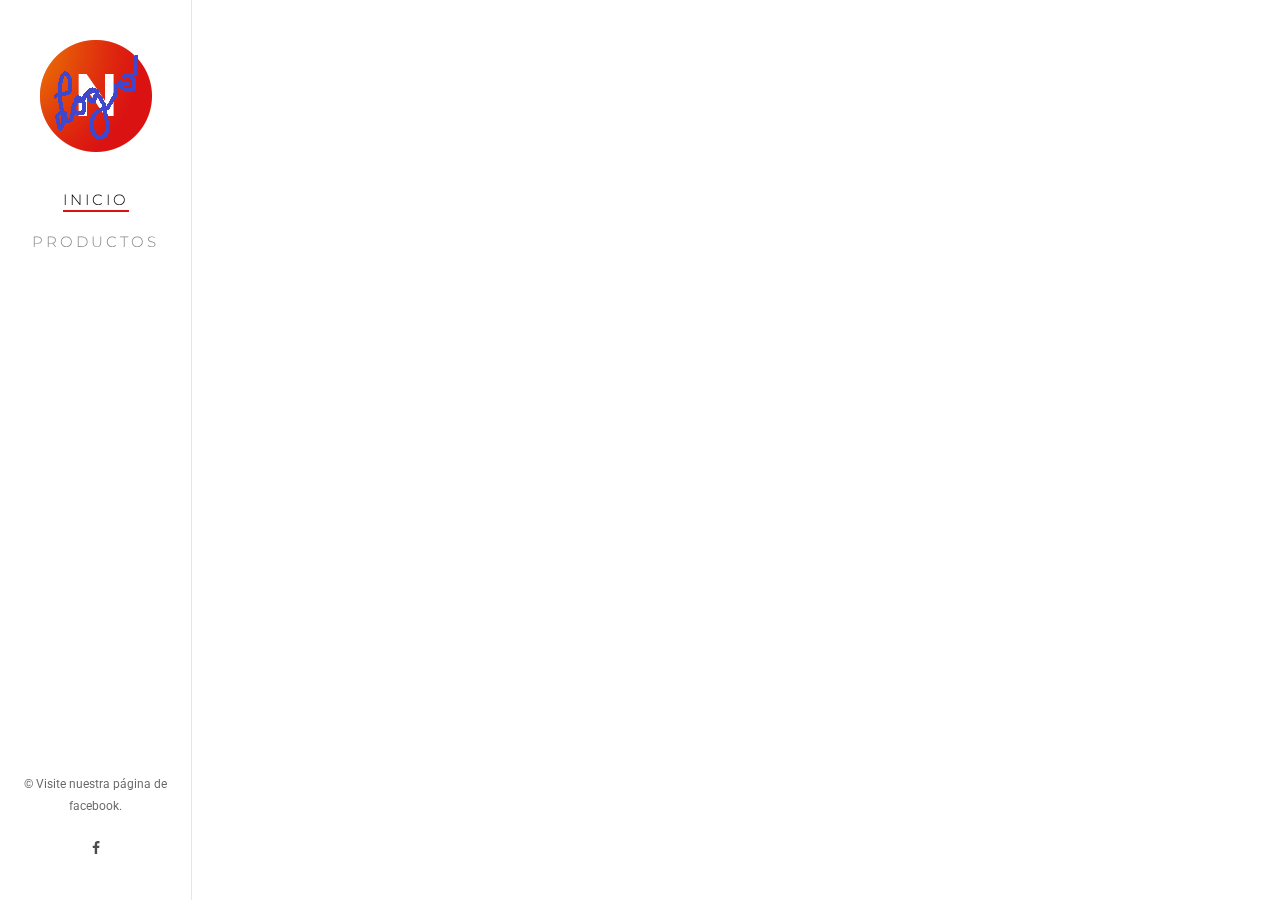
<file: index.html>
<!DOCTYPE html>
<!--[if lt IE 7]>      <html class="no-js lt-ie9 lt-ie8 lt-ie7"> <![endif]-->
<!--[if IE 7]>         <html class="no-js lt-ie9 lt-ie8"> <![endif]-->
<!--[if IE 8]>         <html class="no-js lt-ie9"> <![endif]-->
<!--[if gt IE 8]><!--> <html class="no-js"> <!--<![endif]-->
	<head>
	<meta charset="utf-8">
	<meta http-equiv="X-UA-Compatible" content="IE=edge">
	<title>ProDig</title>
	<meta name="viewport" content="width=device-width, initial-scale=1">
	<meta name="description" content="Free HTML5 Website Template by FreeHTML5.co" />
	<meta name="keywords" content="free html5, free template, free bootstrap, free website template, html5, css3, mobile first, responsive" />
	<meta name="author" content="FreeHTML5.co" />

  <!-- 
	//////////////////////////////////////////////////////

	FREE HTML5 TEMPLATE 
	DESIGNED & DEVELOPED by FreeHTML5.co
		
	Website: 		http://freehtml5.co/
	Email: 			info@freehtml5.co
	Twitter: 		http://twitter.com/fh5co
	Facebook: 		https://www.facebook.com/fh5co

	//////////////////////////////////////////////////////
	 -->

  	<!-- Facebook and Twitter integration -->
	<meta property="og:title" content=""/>
	<meta property="og:image" content=""/>
	<meta property="og:url" content=""/>
	<meta property="og:site_name" content=""/>
	<meta property="og:description" content=""/>
	<meta name="twitter:title" content="" />
	<meta name="twitter:image" content="" />
	<meta name="twitter:url" content="" />
	<meta name="twitter:card" content="" />

	<!-- Place favicon.ico and apple-touch-icon.png in the root directory -->
	<link rel="shortcut icon" href="favicon.ico">

	<link href='https://fonts.googleapis.com/css?family=Roboto:400,300,600,400italic,700' rel='stylesheet' type='text/css'>
	<link href='https://fonts.googleapis.com/css?family=Montserrat:400,700' rel='stylesheet' type='text/css'>
	
	<!-- Animate.css -->
	<link rel="stylesheet" href="css/animate.css">
	<!-- Icomoon Icon Fonts-->
	<link rel="stylesheet" href="css/icomoon.css">
	<!-- Bootstrap  -->
	<link rel="stylesheet" href="css/bootstrap.css">
	<!-- Owl Carousel -->
	<link rel="stylesheet" href="css/owl.carousel.min.css">
	<link rel="stylesheet" href="css/owl.theme.default.min.css">
	<!-- Theme style  -->
	<link rel="stylesheet" href="css/style.css">

	<!-- Modernizr JS -->
	<script src="js/modernizr-2.6.2.min.js"></script>
	<!-- FOR IE9 below -->
	<!--[if lt IE 9]>
	<script src="js/respond.min.js"></script>
	<![endif]-->

	<link rel="icon" href="images/logo.ico">

	</head>
	<body>

	<div id="fh5co-page">

		<a href="#" class="js-fh5co-nav-toggle fh5co-nav-toggle"><i></i></a>
		<aside id="fh5co-aside" role="complementary" class="border">

			<h1 id="fh5co-logo"><a href="index.html"><img src="images/logo.png" alt="Free HTML5 Bootstrap Website Template"></a></h1>
			<nav id="fh5co-main-menu" role="navigation">
				<ul>
					<li class="fh5co-active"><a href="index.html">Inicio</a></li>
					<li><a href="productos.html">Productos</a></li>
				
				</ul>
			</nav>

			<div class="fh5co-footer">
				<p><small>&copy; Visite nuestra página de facebook.</span></small></p>
				<ul>
					<li><a href="#"><i class="icon-facebook"></i></a></li>
				
				</ul>
			</div>

		</aside>

		<div id="fh5co-main">

			<div class="fh5co-narrow-content">
				<div class="row">
					<div class="col-md-5">
						<h2 class="fh5co-heading animate-box" data-animate-effect="fadeInLeft">Sobre nosotros Nitro Un estudio web</h2>
						<p class="fh5co-lead animate-box" data-animate-effect="fadeInLeft">Separados, viven en Bookmarksgrove justo en la costa de la Semántica, un gran océano de idiomas.</p>
						<p class="animate-box" data-animate-effect="fadeInLeft">Incluso el todopoderoso Pointing no tiene control sobre los textos ciegos. Es una vida casi poco ortográfica. Un día, sin embargo, una pequeña línea de texto ciego con el nombre de Lorem Ipsum decidió partir hacia el lejano Mundo de la Gramática.</p>
					</div>
					<div class="col-md-6 col-md-push-1 animate-box" data-animate-effect="fadeInLeft">
						<a href="index.html"><img src="images/portada.jpg" alt="Free HTML5 Bootstrap Template" class="img-responsive"> </a>
					</div>
				</div>
				
			</div>

			



		</div>
	</div>

	<!-- jQuery -->
	<script src="js/jquery.min.js"></script>
	<!-- jQuery Easing -->
	<script src="js/jquery.easing.1.3.js"></script>
	<!-- Bootstrap -->
	<script src="js/bootstrap.min.js"></script>
	<!-- Carousel -->
	<script src="js/owl.carousel.min.js"></script>
	<!-- Stellar -->
	<script src="js/jquery.stellar.min.js"></script>
	<!-- Waypoints -->
	<script src="js/jquery.waypoints.min.js"></script>
	<!-- Counters -->
	<script src="js/jquery.countTo.js"></script>
	
	
	<!-- MAIN JS -->
	<script src="js/main.js"></script>

	</body>
</html>
</file>
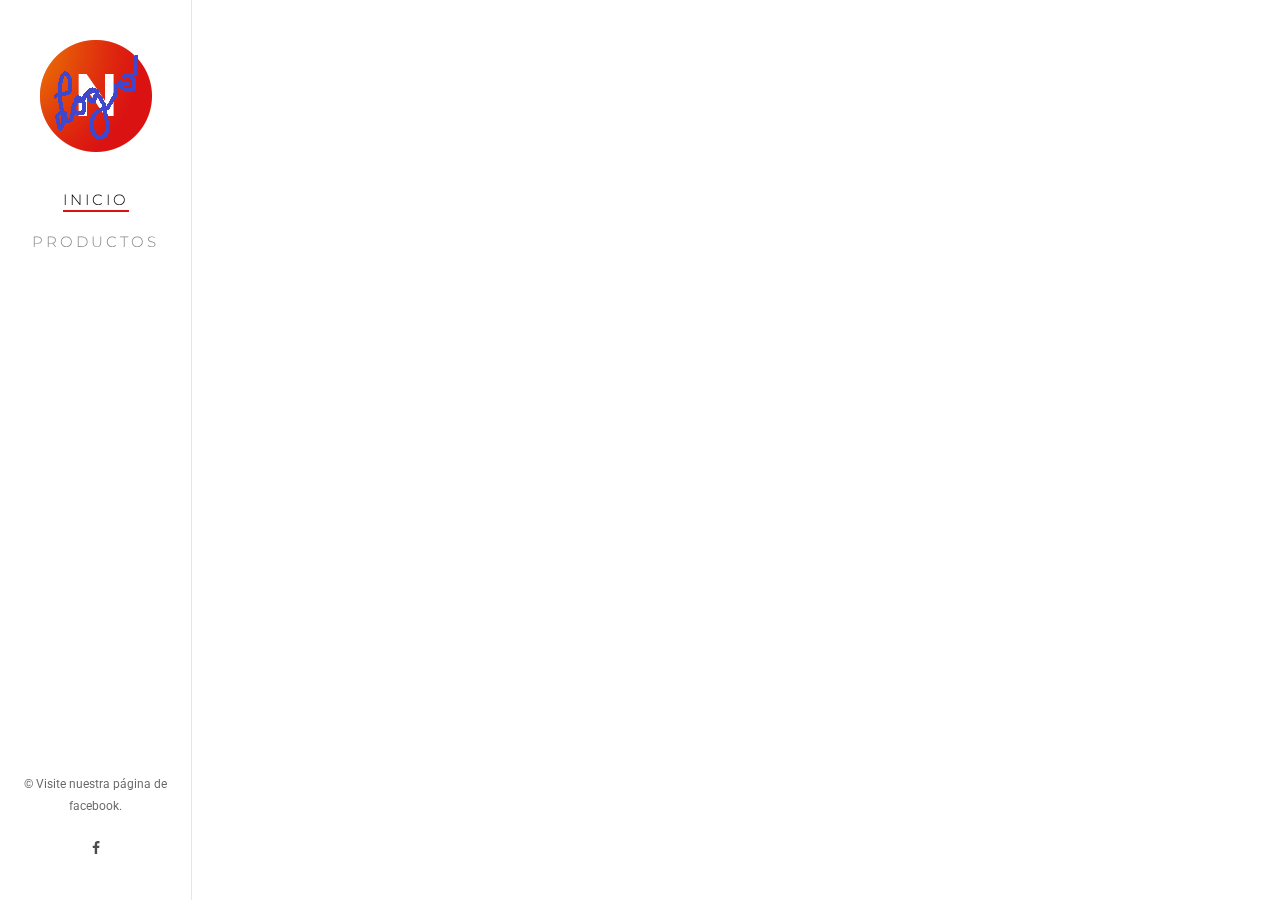
<file: productos.html>
<!DOCTYPE html>
<!--[if lt IE 7]>      <html class="no-js lt-ie9 lt-ie8 lt-ie7"> <![endif]-->
<!--[if IE 7]>         <html class="no-js lt-ie9 lt-ie8"> <![endif]-->
<!--[if IE 8]>         <html class="no-js lt-ie9"> <![endif]-->
<!--[if gt IE 8]><!--> <html class="no-js"> <!--<![endif]-->
	<head>
	<meta charset="utf-8">
	<meta http-equiv="X-UA-Compatible" content="IE=edge">
	<title>ProDig</title>
	<meta name="viewport" content="width=device-width, initial-scale=1">
	<meta name="description" content="Free HTML5 Website Template by FreeHTML5.co" />
	<meta name="keywords" content="free html5, free template, free bootstrap, free website template, html5, css3, mobile first, responsive" />
	<meta name="author" content="FreeHTML5.co" />

  <!-- 
	//////////////////////////////////////////////////////

	FREE HTML5 TEMPLATE 
	DESIGNED & DEVELOPED by FreeHTML5.co
		
	Website: 		http://freehtml5.co/
	Email: 			info@freehtml5.co
	Twitter: 		http://twitter.com/fh5co
	Facebook: 		https://www.facebook.com/fh5co

	//////////////////////////////////////////////////////
	 -->

  	<!-- Facebook and Twitter integration -->
	<meta property="og:title" content=""/>
	<meta property="og:image" content=""/>
	<meta property="og:url" content=""/>
	<meta property="og:site_name" content=""/>
	<meta property="og:description" content=""/>
	<meta name="twitter:title" content="" />
	<meta name="twitter:image" content="" />
	<meta name="twitter:url" content="" />
	<meta name="twitter:card" content="" />

	<!-- Place favicon.ico and apple-touch-icon.png in the root directory -->
	<link rel="shortcut icon" href="favicon.ico">

	<link href='https://fonts.googleapis.com/css?family=Roboto:400,300,600,400italic,700' rel='stylesheet' type='text/css'>
	<link href='https://fonts.googleapis.com/css?family=Montserrat:400,700' rel='stylesheet' type='text/css'>
	
	<!-- Animate.css -->
	<link rel="stylesheet" href="css/animate.css">
	<!-- Icomoon Icon Fonts-->
	<link rel="stylesheet" href="css/icomoon.css">
	<!-- Bootstrap  -->
	<link rel="stylesheet" href="css/bootstrap.css">
	<!-- Owl Carousel -->
	<link rel="stylesheet" href="css/owl.carousel.min.css">
	<link rel="stylesheet" href="css/owl.theme.default.min.css">
	<!-- Theme style  -->
	<link rel="stylesheet" href="css/style.css">

	<!-- Modernizr JS -->
	<script src="js/modernizr-2.6.2.min.js"></script>
	<!-- FOR IE9 below -->
	<!--[if lt IE 9]>
	<script src="js/respond.min.js"></script>
	<![endif]-->
	<link rel="icon" href="images/logo.ico">

	</head>
	<body>

	<div id="fh5co-page">
		<a href="#" class="js-fh5co-nav-toggle fh5co-nav-toggle"><i></i></a>
		<aside id="fh5co-aside" role="complementary" class="border js-fullheight">

			<h1 id="fh5co-logo"><a href="index.html"><img src="images/logo.png" alt="Free HTML5 Bootstrap Website Template"></a></h1>
			<nav id="fh5co-main-menu" role="navigation">
				<ul>
					<li class="fh5co-active"><a href="index.html">Inicio</a></li>
					<li><a href="productos.html">Productos</a></li>
				
				
				</ul>
			</nav>


			<div class="fh5co-footer">
				<p><small>&copy; Visite nuestra página de facebook.</span></small></p>
				<ul>
					<li><a href="#"><i class="icon-facebook"></i></a></li>
				
				</ul>
			</div>

		</aside>

		<div id="fh5co-main">

			<div class="fh5co-narrow-content">
				<h2 class="fh5co-heading animate-box" data-animate-effect="fadeInLeft">Galeria de Productos</span></h2>
				<div class="row animate-box" data-animate-effect="fadeInLeft">




					<div align="center"  class="col-md-4 col-sm-6 col-xs-6 col-xxs-12 work-item">
						<a href="productos1.html">
							<img src="images/producto1.jpg" alt="Free HTML5 Website Template by FreeHTML5.co" class="img-responsive">
							<h3 class="fh5co-work-title">Producto1</h3>
						</a>
					</div>





					<div align="center"  class="col-md-4 col-sm-6 col-xs-6 col-xxs-12 work-item">
						<a href="productos1.html">
							<img src="images/producto1.jpg" alt="Free HTML5 Website Template by FreeHTML5.co" class="img-responsive">
							<h3 class="fh5co-work-title">Producto2</h3>
						</a>
					</div>














					<div class="clearfix visible-md-block"></div>
					
				</div>
			</div>
		</div>




	</div>

	<!-- jQuery -->
	<script src="js/jquery.min.js"></script>
	<!-- jQuery Easing -->
	<script src="js/jquery.easing.1.3.js"></script>
	<!-- Bootstrap -->
	<script src="js/bootstrap.min.js"></script>
	<!-- Carousel -->
	<script src="js/owl.carousel.min.js"></script>
	<!-- Stellar -->
	<script src="js/jquery.stellar.min.js"></script>
	<!-- Waypoints -->
	<script src="js/jquery.waypoints.min.js"></script>
	<!-- Counters -->
	<script src="js/jquery.countTo.js"></script>
	
	
	
	<!-- MAIN JS -->
	<script src="js/main.js"></script>

	</body>
</html>
</file>
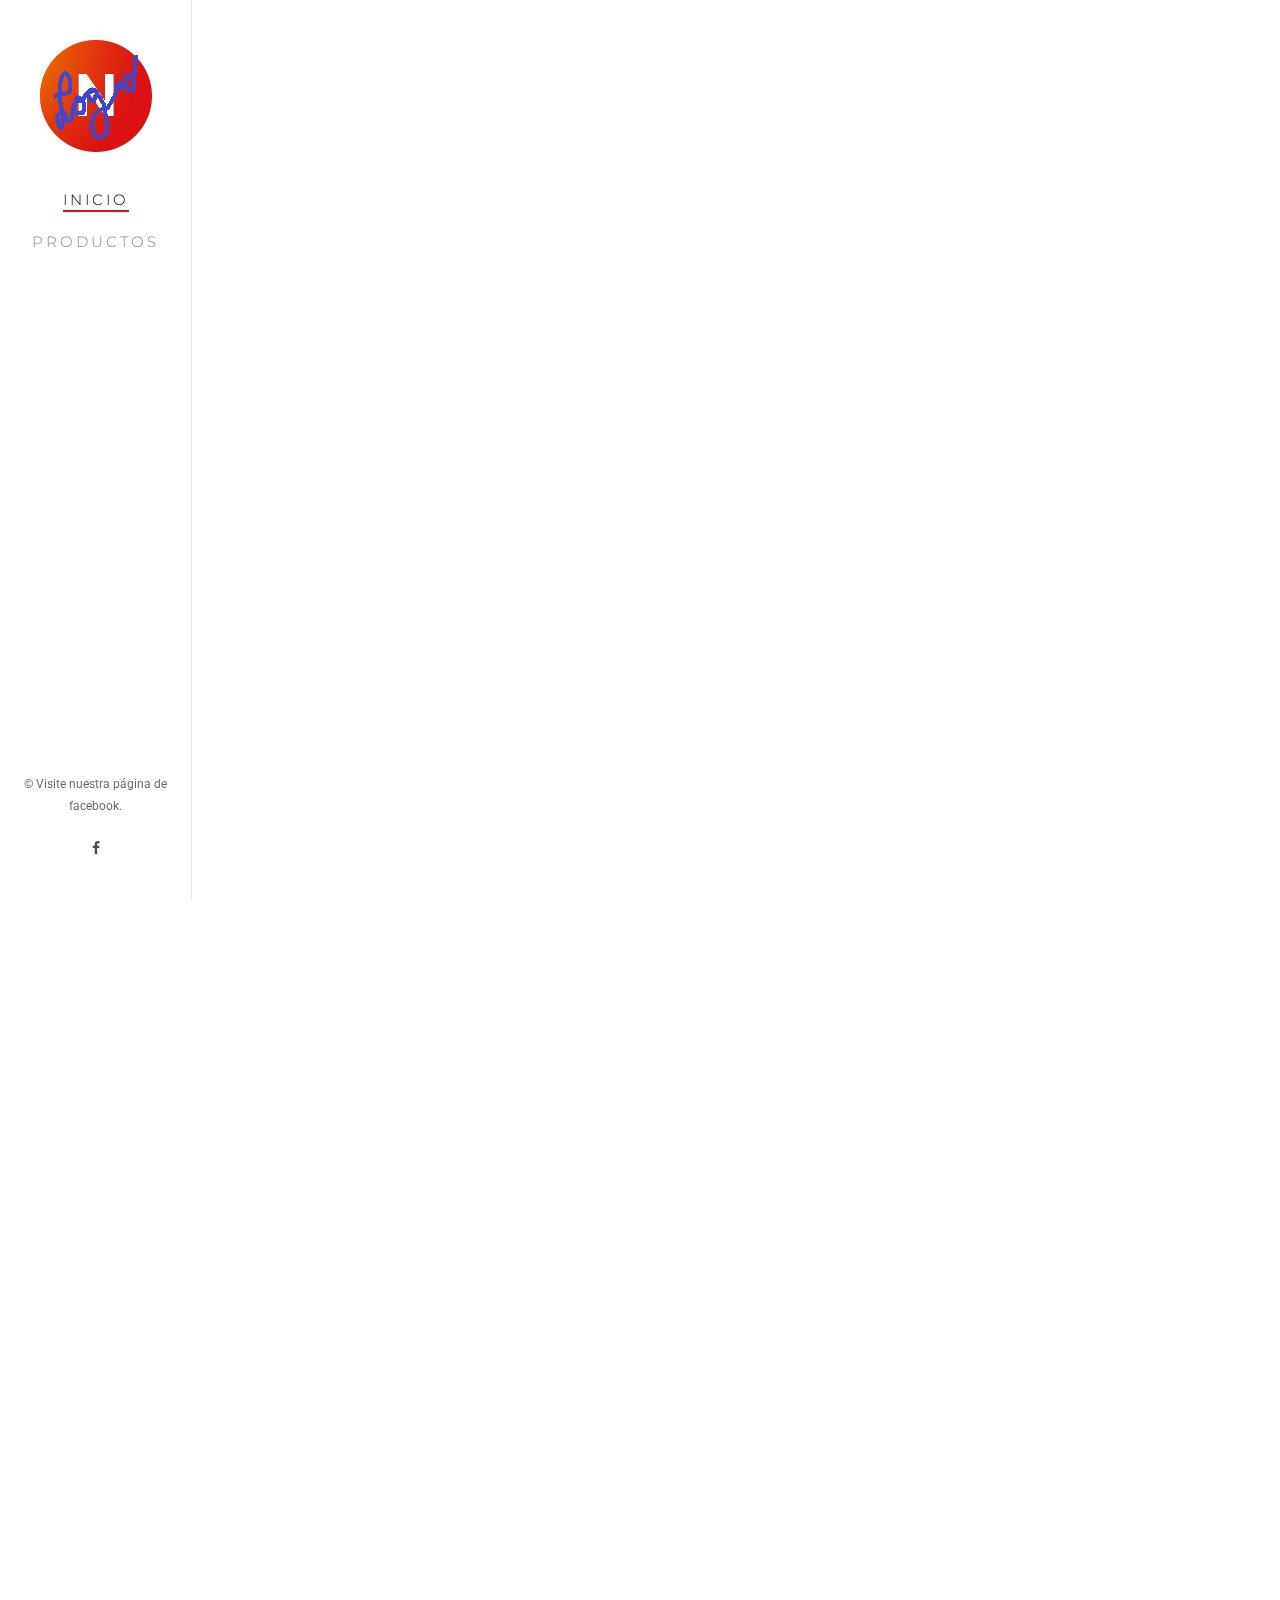
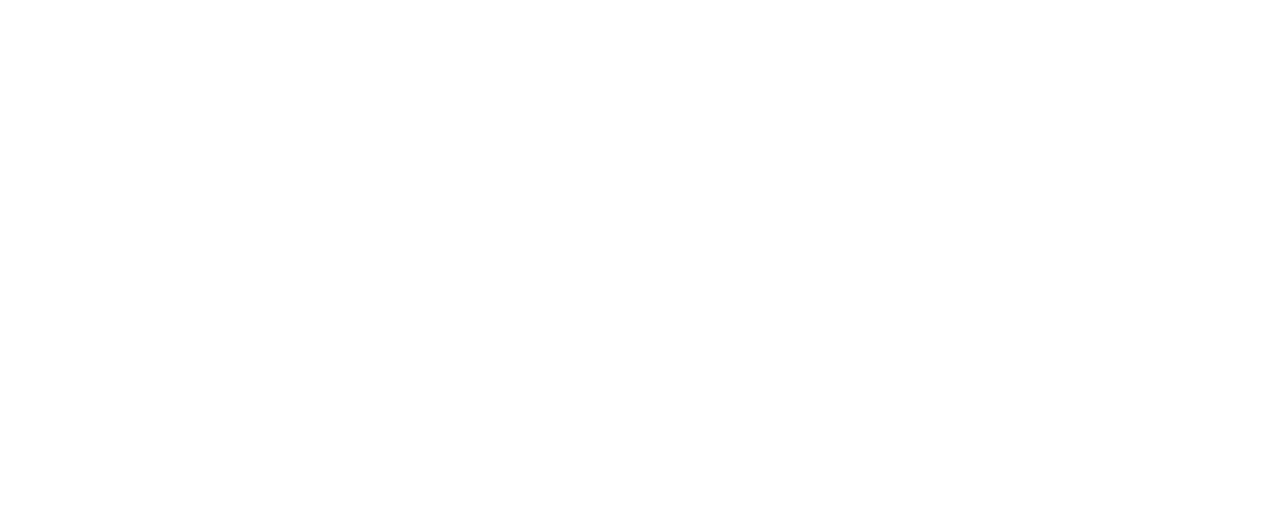
<file: productos1.html>
<!DOCTYPE html>
<!--[if lt IE 7]>      <html class="no-js lt-ie9 lt-ie8 lt-ie7"> <![endif]-->
<!--[if IE 7]>         <html class="no-js lt-ie9 lt-ie8"> <![endif]-->
<!--[if IE 8]>         <html class="no-js lt-ie9"> <![endif]-->
<!--[if gt IE 8]><!--> <html class="no-js"> <!--<![endif]-->
	<head>
	<meta charset="utf-8">
	<meta http-equiv="X-UA-Compatible" content="IE=edge">
	<title>ProDig</title>
	<meta name="viewport" content="width=device-width, initial-scale=1">
	<meta name="description" content="Free HTML5 Website Template by FreeHTML5.co" />
	<meta name="keywords" content="free html5, free template, free bootstrap, free website template, html5, css3, mobile first, responsive" />
	<meta name="author" content="FreeHTML5.co" />

  <!-- 
	//////////////////////////////////////////////////////

	FREE HTML5 TEMPLATE 
	DESIGNED & DEVELOPED by FreeHTML5.co
		
	Website: 		http://freehtml5.co/
	Email: 			info@freehtml5.co
	Twitter: 		http://twitter.com/fh5co
	Facebook: 		https://www.facebook.com/fh5co

	//////////////////////////////////////////////////////
	 -->

  	<!-- Facebook and Twitter integration -->
	<meta property="og:title" content=""/>
	<meta property="og:image" content=""/>
	<meta property="og:url" content=""/>
	<meta property="og:site_name" content=""/>
	<meta property="og:description" content=""/>
	<meta name="twitter:title" content="" />
	<meta name="twitter:image" content="" />
	<meta name="twitter:url" content="" />
	<meta name="twitter:card" content="" />

	<!-- Place favicon.ico and apple-touch-icon.png in the root directory -->
	<link rel="shortcut icon" href="favicon.ico">

	<link href='https://fonts.googleapis.com/css?family=Roboto:400,300,600,400italic,700' rel='stylesheet' type='text/css'>
	<link href='https://fonts.googleapis.com/css?family=Montserrat:400,700' rel='stylesheet' type='text/css'>
	
	<!-- Animate.css -->
	<link rel="stylesheet" href="css/animate.css">
	<!-- Icomoon Icon Fonts-->
	<link rel="stylesheet" href="css/icomoon.css">
	<!-- Bootstrap  -->
	<link rel="stylesheet" href="css/bootstrap.css">
	<!-- Owl Carousel -->
	<link rel="stylesheet" href="css/owl.carousel.min.css">
	<link rel="stylesheet" href="css/owl.theme.default.min.css">
	<!-- Theme style  -->
	<link rel="stylesheet" href="css/style.css">
	
	<!-- Theme style  -->
	<link rel="stylesheet" href="css/video.css">

	<!-- Modernizr JS -->
	<script src="js/modernizr-2.6.2.min.js"></script>
	<!-- FOR IE9 below -->
	<!--[if lt IE 9]>
	<script src="js/respond.min.js"></script>
	<![endif]-->
	<link rel="icon" href="images/logo.ico">

	</head>
	<body>

	<div id="fh5co-page">
		<a href="#" class="js-fh5co-nav-toggle fh5co-nav-toggle"><i></i></a>
		<aside id="fh5co-aside" role="complementary" class="border js-fullheight">

			<h1 id="fh5co-logo"><a href="index.html"><img src="images/logo.png" alt="Free HTML5 Bootstrap Website Template"></a></h1>
			<nav id="fh5co-main-menu" role="navigation">
				<ul>
					<li class="fh5co-active"><a href="index.html">Inicio</a></li>
					<li><a href="productos.html">Productos</a></li>
				
				
				</ul>
			</nav>


			<div class="fh5co-footer">
				<p><small>&copy; Visite nuestra página de facebook.</span></small></p>
				<ul>
					<li><a href="#"><i class="icon-facebook"></i></a></li>
				
				</ul>
			</div>

		</aside>





<div id="fh5co-main" >

			<div class="fh5co-narrow-content">
				<h2 class="fh5co-heading animate-box" data-animate-effect="fadeInLeft">Productos</span></h2>
				<div class="row animate-box" data-animate-effect="fadeInLeft">





<div align="center"> 


                           

                               <!-- link de compra -->
                               <a  href="#">
							  <img width="90%" height=""src="images/producto1.jpg" alt="Free HTML5 Bootstrap" class="img-responsive">
					           </a>





	<br>

                               <!-- link de compra -->
                               
<a href="https://payhip.com/b/UmVf" class="payhip-buy-button" data-theme="none" data-product="UmVf"> <img width="250" height="100" src="images/comprar.png" alt="Free HTML5 Bootstrap" class="img-responsive"></a>




							<br>
							<br>
							<h1>Producto 1</h1>



 <!-- PARA TEXTO AJUSTADO -->
							<div class="hg">
							<p align="justify" >Muy lejos, detrás de la palabra montañas, lejos de los países Vokalia y Consonantia, viven los textos ciegos. Separados, viven en Bookmarksgrove justo en la costa de la Semántica, un gran océano de idiomas. Un pequeño río llamado Duden fluye por su lugar y lo abastece de la regelialia necesaria. Es un país paradisíaco, en el que partes tostadas de frases vuelan a tu boca.
							<br>
							<br>
							Un pequeño río llamado Duden fluye por su lugar y lo abastece de la regelialia necesaria. Es un país paradisíaco, en el que partes tostadas de frases vuelan a tu boca.</p>	
							</div>
							
							

							
         <!-- link de compra -->

<a href="https://payhip.com/b/UmVf" class="payhip-buy-button" data-theme="none" data-product="UmVf"> <img width="250" height="100" src="images/comprar.png" alt="Free HTML5 Bootstrap" class="img-responsive"></a>


	<br>

	
	
	
<iframe height="80px" width="300px" frameborder="0" src=https://tokcount.com/?user=a123ci style="border: 0; width:300px; height:80px;"></iframe>

	
	
	
	
	<!-- PARA VIDEO AJUSTADO -->
<div class="delimitador">
<div class="contenedor" >
		<iframe src="https://www.youtube.com/embed/spH4iC-vVQY?rel=0&showinfo=0&autohide=1" title="YouTube video player" frameborder="0" allow="accelerometer; autoplay; clipboard-write; encrypted-media; gyroscope; picture-in-picture" allowfullscreen></iframe>
</div>
</div>

                            
 <!-- PARA TEXTO AJUSTADO -->
							<div class="hg">
							<p align="justify" >Muy lejos, detrás de la palabra montañas, lejos de los países Vokalia y Consonantia, viven los textos ciegos. Separados, viven en Bookmarksgrove justo en la costa de la Semántica, un gran océano de idiomas. Un pequeño río llamado Duden fluye por su lugar y lo abastece de la regelialia necesaria. Es un país paradisíaco, en el que partes tostadas de frases vuelan a tu boca.
							<br>
							<br>
							Un pequeño río llamado Duden fluye por su lugar y lo abastece de la regelialia necesaria. Es un país paradisíaco, en el que partes tostadas de frases vuelan a tu boca.</p>	
							</div>






						</div>
					<div class="clearfix visible-md-block"></div>
					
				</div>
			</div>
		</div>






	
<iframe height="80px" width="300px" frameborder="0" src=https://livecounts.io/embed/tiktok-live-follower-counter/zero.rt style="border: 0; width:300px; height:80px;"></iframe>

	








	</div>

	<script type="text/javascript" src="https://payhip.com/payhip.js"></script>

	<!-- jQuery -->
	<script src="js/jquery.min.js"></script>
	<!-- jQuery Easing -->
	<script src="js/jquery.easing.1.3.js"></script>
	<!-- Bootstrap -->
	<script src="js/bootstrap.min.js"></script>
	<!-- Carousel -->
	<script src="js/owl.carousel.min.js"></script>
	<!-- Stellar -->
	<script src="js/jquery.stellar.min.js"></script>
	<!-- Waypoints -->
	<script src="js/jquery.waypoints.min.js"></script>
	<!-- Counters -->
	<script src="js/jquery.countTo.js"></script>
	
	
	
	<!-- MAIN JS -->
	<script src="js/main.js"></script>

	</body>
</html>
</file>
<file: css/icomoon.css>
@font-face {
    font-family: 'icomoon';
    src:    url('../fonts/icomoon/icomoon.eot?195opb');
    src:    url('../fonts/icomoon/icomoon.eot?195opb#iefix') format('embedded-opentype'),
        url('../fonts/icomoon/icomoon.ttf?195opb') format('truetype'),
        url('../fonts/icomoon/icomoon.woff?195opb') format('woff'),
        url('../fonts/icomoon/icomoon.svg?195opb#icomoon') format('svg');
    font-weight: normal;
    font-style: normal;
}

[class^="icon-"], [class*=" icon-"] {
    /* use !important to prevent issues with browser extensions that change fonts */
    font-family: 'icomoon' !important;
    speak: none;
    font-style: normal;
    font-weight: normal;
    font-variant: normal;
    text-transform: none;
    line-height: 1;

    /* Better Font Rendering =========== */
    -webkit-font-smoothing: antialiased;
    -moz-osx-font-smoothing: grayscale;
}

.icon-glass:before {
    content: "\f000";
}
.icon-music:before {
    content: "\f001";
}
.icon-search:before {
    content: "\f002";
}
.icon-envelope-o:before {
    content: "\f003";
}
.icon-heart:before {
    content: "\f004";
}
.icon-star:before {
    content: "\f005";
}
.icon-star-o:before {
    content: "\f006";
}
.icon-user:before {
    content: "\f007";
}
.icon-film:before {
    content: "\f008";
}
.icon-th-large:before {
    content: "\f009";
}
.icon-th:before {
    content: "\f00a";
}
.icon-th-list:before {
    content: "\f00b";
}
.icon-check:before {
    content: "\f00c";
}
.icon-close:before {
    content: "\f00d";
}
.icon-remove:before {
    content: "\f00d";
}
.icon-times:before {
    content: "\f00d";
}
.icon-search-plus:before {
    content: "\f00e";
}
.icon-search-minus:before {
    content: "\f010";
}
.icon-power-off:before {
    content: "\f011";
}
.icon-signal:before {
    content: "\f012";
}
.icon-cog:before {
    content: "\f013";
}
.icon-gear:before {
    content: "\f013";
}
.icon-trash-o:before {
    content: "\f014";
}
.icon-home:before {
    content: "\f015";
}
.icon-file-o:before {
    content: "\f016";
}
.icon-clock-o:before {
    content: "\f017";
}
.icon-road:before {
    content: "\f018";
}
.icon-download:before {
    content: "\f019";
}
.icon-arrow-circle-o-down:before {
    content: "\f01a";
}
.icon-arrow-circle-o-up:before {
    content: "\f01b";
}
.icon-inbox:before {
    content: "\f01c";
}
.icon-play-circle-o:before {
    content: "\f01d";
}
.icon-repeat:before {
    content: "\f01e";
}
.icon-rotate-right:before {
    content: "\f01e";
}
.icon-refresh:before {
    content: "\f021";
}
.icon-list-alt:before {
    content: "\f022";
}
.icon-lock:before {
    content: "\f023";
}
.icon-flag:before {
    content: "\f024";
}
.icon-headphones:before {
    content: "\f025";
}
.icon-volume-off:before {
    content: "\f026";
}
.icon-volume-down:before {
    content: "\f027";
}
.icon-volume-up:before {
    content: "\f028";
}
.icon-qrcode:before {
    content: "\f029";
}
.icon-barcode:before {
    content: "\f02a";
}
.icon-tag:before {
    content: "\f02b";
}
.icon-tags:before {
    content: "\f02c";
}
.icon-book:before {
    content: "\f02d";
}
.icon-bookmark:before {
    content: "\f02e";
}
.icon-print:before {
    content: "\f02f";
}
.icon-camera:before {
    content: "\f030";
}
.icon-font:before {
    content: "\f031";
}
.icon-bold:before {
    content: "\f032";
}
.icon-italic:before {
    content: "\f033";
}
.icon-text-height:before {
    content: "\f034";
}
.icon-text-width:before {
    content: "\f035";
}
.icon-align-left:before {
    content: "\f036";
}
.icon-align-center:before {
    content: "\f037";
}
.icon-align-right:before {
    content: "\f038";
}
.icon-align-justify:before {
    content: "\f039";
}
.icon-list:before {
    content: "\f03a";
}
.icon-dedent:before {
    content: "\f03b";
}
.icon-outdent:before {
    content: "\f03b";
}
.icon-indent:before {
    content: "\f03c";
}
.icon-video-camera:before {
    content: "\f03d";
}
.icon-image:before {
    content: "\f03e";
}
.icon-photo:before {
    content: "\f03e";
}
.icon-picture-o:before {
    content: "\f03e";
}
.icon-pencil:before {
    content: "\f040";
}
.icon-map-marker:before {
    content: "\f041";
}
.icon-adjust:before {
    content: "\f042";
}
.icon-tint:before {
    content: "\f043";
}
.icon-edit:before {
    content: "\f044";
}
.icon-pencil-square-o:before {
    content: "\f044";
}
.icon-share-square-o:before {
    content: "\f045";
}
.icon-check-square-o:before {
    content: "\f046";
}
.icon-arrows:before {
    content: "\f047";
}
.icon-step-backward:before {
    content: "\f048";
}
.icon-fast-backward:before {
    content: "\f049";
}
.icon-backward:before {
    content: "\f04a";
}
.icon-play:before {
    content: "\f04b";
}
.icon-pause:before {
    content: "\f04c";
}
.icon-stop:before {
    content: "\f04d";
}
.icon-forward:before {
    content: "\f04e";
}
.icon-fast-forward:before {
    content: "\f050";
}
.icon-step-forward:before {
    content: "\f051";
}
.icon-eject:before {
    content: "\f052";
}
.icon-chevron-left:before {
    content: "\f053";
}
.icon-chevron-right:before {
    content: "\f054";
}
.icon-plus-circle:before {
    content: "\f055";
}
.icon-minus-circle:before {
    content: "\f056";
}
.icon-times-circle:before {
    content: "\f057";
}
.icon-check-circle:before {
    content: "\f058";
}
.icon-question-circle:before {
    content: "\f059";
}
.icon-info-circle:before {
    content: "\f05a";
}
.icon-crosshairs:before {
    content: "\f05b";
}
.icon-times-circle-o:before {
    content: "\f05c";
}
.icon-check-circle-o:before {
    content: "\f05d";
}
.icon-ban:before {
    content: "\f05e";
}
.icon-arrow-left:before {
    content: "\f060";
}
.icon-arrow-right:before {
    content: "\f061";
}
.icon-arrow-up:before {
    content: "\f062";
}
.icon-arrow-down:before {
    content: "\f063";
}
.icon-mail-forward:before {
    content: "\f064";
}
.icon-share:before {
    content: "\f064";
}
.icon-expand:before {
    content: "\f065";
}
.icon-compress:before {
    content: "\f066";
}
.icon-plus:before {
    content: "\f067";
}
.icon-minus:before {
    content: "\f068";
}
.icon-asterisk:before {
    content: "\f069";
}
.icon-exclamation-circle:before {
    content: "\f06a";
}
.icon-gift:before {
    content: "\f06b";
}
.icon-leaf:before {
    content: "\f06c";
}
.icon-fire:before {
    content: "\f06d";
}
.icon-eye:before {
    content: "\f06e";
}
.icon-eye-slash:before {
    content: "\f070";
}
.icon-exclamation-triangle:before {
    content: "\f071";
}
.icon-warning:before {
    content: "\f071";
}
.icon-plane:before {
    content: "\f072";
}
.icon-calendar:before {
    content: "\f073";
}
.icon-random:before {
    content: "\f074";
}
.icon-comment:before {
    content: "\f075";
}
.icon-magnet:before {
    content: "\f076";
}
.icon-chevron-up:before {
    content: "\f077";
}
.icon-chevron-down:before {
    content: "\f078";
}
.icon-retweet:before {
    content: "\f079";
}
.icon-shopping-cart:before {
    content: "\f07a";
}
.icon-folder:before {
    content: "\f07b";
}
.icon-folder-open:before {
    content: "\f07c";
}
.icon-arrows-v:before {
    content: "\f07d";
}
.icon-arrows-h:before {
    content: "\f07e";
}
.icon-bar-chart:before {
    content: "\f080";
}
.icon-bar-chart-o:before {
    content: "\f080";
}
.icon-twitter-square:before {
    content: "\f081";
}
.icon-facebook-square:before {
    content: "\f082";
}
.icon-camera-retro:before {
    content: "\f083";
}
.icon-key:before {
    content: "\f084";
}
.icon-cogs:before {
    content: "\f085";
}
.icon-gears:before {
    content: "\f085";
}
.icon-comments:before {
    content: "\f086";
}
.icon-thumbs-o-up:before {
    content: "\f087";
}
.icon-thumbs-o-down:before {
    content: "\f088";
}
.icon-star-half:before {
    content: "\f089";
}
.icon-heart-o:before {
    content: "\f08a";
}
.icon-sign-out:before {
    content: "\f08b";
}
.icon-linkedin-square:before {
    content: "\f08c";
}
.icon-thumb-tack:before {
    content: "\f08d";
}
.icon-external-link:before {
    content: "\f08e";
}
.icon-sign-in:before {
    content: "\f090";
}
.icon-trophy:before {
    content: "\f091";
}
.icon-github-square:before {
    content: "\f092";
}
.icon-upload:before {
    content: "\f093";
}
.icon-lemon-o:before {
    content: "\f094";
}
.icon-phone:before {
    content: "\f095";
}
.icon-square-o:before {
    content: "\f096";
}
.icon-bookmark-o:before {
    content: "\f097";
}
.icon-phone-square:before {
    content: "\f098";
}
.icon-twitter:before {
    content: "\f099";
}
.icon-facebook:before {
    content: "\f09a";
}
.icon-facebook-f:before {
    content: "\f09a";
}
.icon-github:before {
    content: "\f09b";
}
.icon-unlock:before {
    content: "\f09c";
}
.icon-credit-card:before {
    content: "\f09d";
}
.icon-feed:before {
    content: "\f09e";
}
.icon-rss:before {
    content: "\f09e";
}
.icon-hdd-o:before {
    content: "\f0a0";
}
.icon-bullhorn:before {
    content: "\f0a1";
}
.icon-bell-o:before {
    content: "\f0a2";
}
.icon-certificate:before {
    content: "\f0a3";
}
.icon-hand-o-right:before {
    content: "\f0a4";
}
.icon-hand-o-left:before {
    content: "\f0a5";
}
.icon-hand-o-up:before {
    content: "\f0a6";
}
.icon-hand-o-down:before {
    content: "\f0a7";
}
.icon-arrow-circle-left:before {
    content: "\f0a8";
}
.icon-arrow-circle-right:before {
    content: "\f0a9";
}
.icon-arrow-circle-up:before {
    content: "\f0aa";
}
.icon-arrow-circle-down:before {
    content: "\f0ab";
}
.icon-globe:before {
    content: "\f0ac";
}
.icon-wrench:before {
    content: "\f0ad";
}
.icon-tasks:before {
    content: "\f0ae";
}
.icon-filter:before {
    content: "\f0b0";
}
.icon-briefcase:before {
    content: "\f0b1";
}
.icon-arrows-alt:before {
    content: "\f0b2";
}
.icon-group:before {
    content: "\f0c0";
}
.icon-users:before {
    content: "\f0c0";
}
.icon-chain:before {
    content: "\f0c1";
}
.icon-link:before {
    content: "\f0c1";
}
.icon-cloud:before {
    content: "\f0c2";
}
.icon-flask:before {
    content: "\f0c3";
}
.icon-cut:before {
    content: "\f0c4";
}
.icon-scissors:before {
    content: "\f0c4";
}
.icon-copy:before {
    content: "\f0c5";
}
.icon-files-o:before {
    content: "\f0c5";
}
.icon-paperclip:before {
    content: "\f0c6";
}
.icon-floppy-o:before {
    content: "\f0c7";
}
.icon-save:before {
    content: "\f0c7";
}
.icon-square:before {
    content: "\f0c8";
}
.icon-bars:before {
    content: "\f0c9";
}
.icon-navicon:before {
    content: "\f0c9";
}
.icon-reorder:before {
    content: "\f0c9";
}
.icon-list-ul:before {
    content: "\f0ca";
}
.icon-list-ol:before {
    content: "\f0cb";
}
.icon-strikethrough:before {
    content: "\f0cc";
}
.icon-underline:before {
    content: "\f0cd";
}
.icon-table:before {
    content: "\f0ce";
}
.icon-magic:before {
    content: "\f0d0";
}
.icon-truck:before {
    content: "\f0d1";
}
.icon-pinterest:before {
    content: "\f0d2";
}
.icon-pinterest-square:before {
    content: "\f0d3";
}
.icon-google-plus-square:before {
    content: "\f0d4";
}
.icon-google-plus:before {
    content: "\f0d5";
}
.icon-money:before {
    content: "\f0d6";
}
.icon-caret-down:before {
    content: "\f0d7";
}
.icon-caret-up:before {
    content: "\f0d8";
}
.icon-caret-left:before {
    content: "\f0d9";
}
.icon-caret-right:before {
    content: "\f0da";
}
.icon-columns:before {
    content: "\f0db";
}
.icon-sort:before {
    content: "\f0dc";
}
.icon-unsorted:before {
    content: "\f0dc";
}
.icon-sort-desc:before {
    content: "\f0dd";
}
.icon-sort-down:before {
    content: "\f0dd";
}
.icon-sort-asc:before {
    content: "\f0de";
}
.icon-sort-up:before {
    content: "\f0de";
}
.icon-envelope:before {
    content: "\f0e0";
}
.icon-linkedin:before {
    content: "\f0e1";
}
.icon-rotate-left:before {
    content: "\f0e2";
}
.icon-undo:before {
    content: "\f0e2";
}
.icon-gavel:before {
    content: "\f0e3";
}
.icon-legal:before {
    content: "\f0e3";
}
.icon-dashboard:before {
    content: "\f0e4";
}
.icon-tachometer:before {
    content: "\f0e4";
}
.icon-comment-o:before {
    content: "\f0e5";
}
.icon-comments-o:before {
    content: "\f0e6";
}
.icon-bolt:before {
    content: "\f0e7";
}
.icon-flash:before {
    content: "\f0e7";
}
.icon-sitemap:before {
    content: "\f0e8";
}
.icon-umbrella:before {
    content: "\f0e9";
}
.icon-clipboard:before {
    content: "\f0ea";
}
.icon-paste:before {
    content: "\f0ea";
}
.icon-lightbulb-o:before {
    content: "\f0eb";
}
.icon-exchange:before {
    content: "\f0ec";
}
.icon-cloud-download:before {
    content: "\f0ed";
}
.icon-cloud-upload:before {
    content: "\f0ee";
}
.icon-user-md:before {
    content: "\f0f0";
}
.icon-stethoscope:before {
    content: "\f0f1";
}
.icon-suitcase:before {
    content: "\f0f2";
}
.icon-bell:before {
    content: "\f0f3";
}
.icon-coffee:before {
    content: "\f0f4";
}
.icon-cutlery:before {
    content: "\f0f5";
}
.icon-file-text-o:before {
    content: "\f0f6";
}
.icon-building-o:before {
    content: "\f0f7";
}
.icon-hospital-o:before {
    content: "\f0f8";
}
.icon-ambulance:before {
    content: "\f0f9";
}
.icon-medkit:before {
    content: "\f0fa";
}
.icon-fighter-jet:before {
    content: "\f0fb";
}
.icon-beer:before {
    content: "\f0fc";
}
.icon-h-square:before {
    content: "\f0fd";
}
.icon-plus-square:before {
    content: "\f0fe";
}
.icon-angle-double-left:before {
    content: "\f100";
}
.icon-angle-double-right:before {
    content: "\f101";
}
.icon-angle-double-up:before {
    content: "\f102";
}
.icon-angle-double-down:before {
    content: "\f103";
}
.icon-angle-left:before {
    content: "\f104";
}
.icon-angle-right:before {
    content: "\f105";
}
.icon-angle-up:before {
    content: "\f106";
}
.icon-angle-down:before {
    content: "\f107";
}
.icon-desktop:before {
    content: "\f108";
}
.icon-laptop:before {
    content: "\f109";
}
.icon-tablet:before {
    content: "\f10a";
}
.icon-mobile:before {
    content: "\f10b";
}
.icon-mobile-phone:before {
    content: "\f10b";
}
.icon-circle-o:before {
    content: "\f10c";
}
.icon-quote-left:before {
    content: "\f10d";
}
.icon-quote-right:before {
    content: "\f10e";
}
.icon-spinner:before {
    content: "\f110";
}
.icon-circle:before {
    content: "\f111";
}
.icon-mail-reply:before {
    content: "\f112";
}
.icon-reply:before {
    content: "\f112";
}
.icon-github-alt:before {
    content: "\f113";
}
.icon-folder-o:before {
    content: "\f114";
}
.icon-folder-open-o:before {
    content: "\f115";
}
.icon-smile-o:before {
    content: "\f118";
}
.icon-frown-o:before {
    content: "\f119";
}
.icon-meh-o:before {
    content: "\f11a";
}
.icon-gamepad:before {
    content: "\f11b";
}
.icon-keyboard-o:before {
    content: "\f11c";
}
.icon-flag-o:before {
    content: "\f11d";
}
.icon-flag-checkered:before {
    content: "\f11e";
}
.icon-terminal:before {
    content: "\f120";
}
.icon-code:before {
    content: "\f121";
}
.icon-mail-reply-all:before {
    content: "\f122";
}
.icon-reply-all:before {
    content: "\f122";
}
.icon-star-half-empty:before {
    content: "\f123";
}
.icon-star-half-full:before {
    content: "\f123";
}
.icon-star-half-o:before {
    content: "\f123";
}
.icon-location-arrow:before {
    content: "\f124";
}
.icon-crop:before {
    content: "\f125";
}
.icon-code-fork:before {
    content: "\f126";
}
.icon-chain-broken:before {
    content: "\f127";
}
.icon-unlink:before {
    content: "\f127";
}
.icon-question:before {
    content: "\f128";
}
.icon-info:before {
    content: "\f129";
}
.icon-exclamation:before {
    content: "\f12a";
}
.icon-superscript:before {
    content: "\f12b";
}
.icon-subscript:before {
    content: "\f12c";
}
.icon-eraser:before {
    content: "\f12d";
}
.icon-puzzle-piece:before {
    content: "\f12e";
}
.icon-microphone:before {
    content: "\f130";
}
.icon-microphone-slash:before {
    content: "\f131";
}
.icon-shield:before {
    content: "\f132";
}
.icon-calendar-o:before {
    content: "\f133";
}
.icon-fire-extinguisher:before {
    content: "\f134";
}
.icon-rocket:before {
    content: "\f135";
}
.icon-maxcdn:before {
    content: "\f136";
}
.icon-chevron-circle-left:before {
    content: "\f137";
}
.icon-chevron-circle-right:before {
    content: "\f138";
}
.icon-chevron-circle-up:before {
    content: "\f139";
}
.icon-chevron-circle-down:before {
    content: "\f13a";
}
.icon-html5:before {
    content: "\f13b";
}
.icon-css3:before {
    content: "\f13c";
}
.icon-anchor:before {
    content: "\f13d";
}
.icon-unlock-alt:before {
    content: "\f13e";
}
.icon-bullseye:before {
    content: "\f140";
}
.icon-ellipsis-h:before {
    content: "\f141";
}
.icon-ellipsis-v:before {
    content: "\f142";
}
.icon-rss-square:before {
    content: "\f143";
}
.icon-play-circle:before {
    content: "\f144";
}
.icon-ticket:before {
    content: "\f145";
}
.icon-minus-square:before {
    content: "\f146";
}
.icon-minus-square-o:before {
    content: "\f147";
}
.icon-level-up:before {
    content: "\f148";
}
.icon-level-down:before {
    content: "\f149";
}
.icon-check-square:before {
    content: "\f14a";
}
.icon-pencil-square:before {
    content: "\f14b";
}
.icon-external-link-square:before {
    content: "\f14c";
}
.icon-share-square:before {
    content: "\f14d";
}
.icon-compass:before {
    content: "\f14e";
}
.icon-caret-square-o-down:before {
    content: "\f150";
}
.icon-toggle-down:before {
    content: "\f150";
}
.icon-caret-square-o-up:before {
    content: "\f151";
}
.icon-toggle-up:before {
    content: "\f151";
}
.icon-caret-square-o-right:before {
    content: "\f152";
}
.icon-toggle-right:before {
    content: "\f152";
}
.icon-eur:before {
    content: "\f153";
}
.icon-euro:before {
    content: "\f153";
}
.icon-gbp:before {
    content: "\f154";
}
.icon-dollar:before {
    content: "\f155";
}
.icon-usd:before {
    content: "\f155";
}
.icon-inr:before {
    content: "\f156";
}
.icon-rupee:before {
    content: "\f156";
}
.icon-cny:before {
    content: "\f157";
}
.icon-jpy:before {
    content: "\f157";
}
.icon-rmb:before {
    content: "\f157";
}
.icon-yen:before {
    content: "\f157";
}
.icon-rouble:before {
    content: "\f158";
}
.icon-rub:before {
    content: "\f158";
}
.icon-ruble:before {
    content: "\f158";
}
.icon-krw:before {
    content: "\f159";
}
.icon-won:before {
    content: "\f159";
}
.icon-bitcoin:before {
    content: "\f15a";
}
.icon-btc:before {
    content: "\f15a";
}
.icon-file:before {
    content: "\f15b";
}
.icon-file-text:before {
    content: "\f15c";
}
.icon-sort-alpha-asc:before {
    content: "\f15d";
}
.icon-sort-alpha-desc:before {
    content: "\f15e";
}
.icon-sort-amount-asc:before {
    content: "\f160";
}
.icon-sort-amount-desc:before {
    content: "\f161";
}
.icon-sort-numeric-asc:before {
    content: "\f162";
}
.icon-sort-numeric-desc:before {
    content: "\f163";
}
.icon-thumbs-up:before {
    content: "\f164";
}
.icon-thumbs-down:before {
    content: "\f165";
}
.icon-youtube-square:before {
    content: "\f166";
}
.icon-youtube:before {
    content: "\f167";
}
.icon-xing:before {
    content: "\f168";
}
.icon-xing-square:before {
    content: "\f169";
}
.icon-youtube-play:before {
    content: "\f16a";
}
.icon-dropbox:before {
    content: "\f16b";
}
.icon-stack-overflow:before {
    content: "\f16c";
}
.icon-instagram:before {
    content: "\f16d";
}
.icon-flickr:before {
    content: "\f16e";
}
.icon-adn:before {
    content: "\f170";
}
.icon-bitbucket:before {
    content: "\f171";
}
.icon-bitbucket-square:before {
    content: "\f172";
}
.icon-tumblr:before {
    content: "\f173";
}
.icon-tumblr-square:before {
    content: "\f174";
}
.icon-long-arrow-down:before {
    content: "\f175";
}
.icon-long-arrow-up:before {
    content: "\f176";
}
.icon-long-arrow-left:before {
    content: "\f177";
}
.icon-long-arrow-right:before {
    content: "\f178";
}
.icon-apple:before {
    content: "\f179";
}
.icon-windows:before {
    content: "\f17a";
}
.icon-android:before {
    content: "\f17b";
}
.icon-linux:before {
    content: "\f17c";
}
.icon-dribbble:before {
    content: "\f17d";
}
.icon-skype:before {
    content: "\f17e";
}
.icon-foursquare:before {
    content: "\f180";
}
.icon-trello:before {
    content: "\f181";
}
.icon-female:before {
    content: "\f182";
}
.icon-male:before {
    content: "\f183";
}
.icon-gittip:before {
    content: "\f184";
}
.icon-gratipay:before {
    content: "\f184";
}
.icon-sun-o:before {
    content: "\f185";
}
.icon-moon-o:before {
    content: "\f186";
}
.icon-archive:before {
    content: "\f187";
}
.icon-bug:before {
    content: "\f188";
}
.icon-vk:before {
    content: "\f189";
}
.icon-weibo:before {
    content: "\f18a";
}
.icon-renren:before {
    content: "\f18b";
}
.icon-pagelines:before {
    content: "\f18c";
}
.icon-stack-exchange:before {
    content: "\f18d";
}
.icon-arrow-circle-o-right:before {
    content: "\f18e";
}
.icon-arrow-circle-o-left:before {
    content: "\f190";
}
.icon-caret-square-o-left:before {
    content: "\f191";
}
.icon-toggle-left:before {
    content: "\f191";
}
.icon-dot-circle-o:before {
    content: "\f192";
}
.icon-wheelchair:before {
    content: "\f193";
}
.icon-vimeo-square:before {
    content: "\f194";
}
.icon-try:before {
    content: "\f195";
}
.icon-turkish-lira:before {
    content: "\f195";
}
.icon-plus-square-o:before {
    content: "\f196";
}
.icon-space-shuttle:before {
    content: "\f197";
}
.icon-slack:before {
    content: "\f198";
}
.icon-envelope-square:before {
    content: "\f199";
}
.icon-wordpress:before {
    content: "\f19a";
}
.icon-openid:before {
    content: "\f19b";
}
.icon-bank:before {
    content: "\f19c";
}
.icon-institution:before {
    content: "\f19c";
}
.icon-university:before {
    content: "\f19c";
}
.icon-graduation-cap:before {
    content: "\f19d";
}
.icon-mortar-board:before {
    content: "\f19d";
}
.icon-yahoo:before {
    content: "\f19e";
}
.icon-google:before {
    content: "\f1a0";
}
.icon-reddit:before {
    content: "\f1a1";
}
.icon-reddit-square:before {
    content: "\f1a2";
}
.icon-stumbleupon-circle:before {
    content: "\f1a3";
}
.icon-stumbleupon:before {
    content: "\f1a4";
}
.icon-delicious:before {
    content: "\f1a5";
}
.icon-digg:before {
    content: "\f1a6";
}
.icon-pied-piper-pp:before {
    content: "\f1a7";
}
.icon-pied-piper-alt:before {
    content: "\f1a8";
}
.icon-drupal:before {
    content: "\f1a9";
}
.icon-joomla:before {
    content: "\f1aa";
}
.icon-language:before {
    content: "\f1ab";
}
.icon-fax:before {
    content: "\f1ac";
}
.icon-building:before {
    content: "\f1ad";
}
.icon-child:before {
    content: "\f1ae";
}
.icon-paw:before {
    content: "\f1b0";
}
.icon-spoon:before {
    content: "\f1b1";
}
.icon-cube:before {
    content: "\f1b2";
}
.icon-cubes:before {
    content: "\f1b3";
}
.icon-behance:before {
    content: "\f1b4";
}
.icon-behance-square:before {
    content: "\f1b5";
}
.icon-steam:before {
    content: "\f1b6";
}
.icon-steam-square:before {
    content: "\f1b7";
}
.icon-recycle:before {
    content: "\f1b8";
}
.icon-automobile:before {
    content: "\f1b9";
}
.icon-car:before {
    content: "\f1b9";
}
.icon-cab:before {
    content: "\f1ba";
}
.icon-taxi:before {
    content: "\f1ba";
}
.icon-tree:before {
    content: "\f1bb";
}
.icon-spotify:before {
    content: "\f1bc";
}
.icon-deviantart:before {
    content: "\f1bd";
}
.icon-soundcloud:before {
    content: "\f1be";
}
.icon-database:before {
    content: "\f1c0";
}
.icon-file-pdf-o:before {
    content: "\f1c1";
}
.icon-file-word-o:before {
    content: "\f1c2";
}
.icon-file-excel-o:before {
    content: "\f1c3";
}
.icon-file-powerpoint-o:before {
    content: "\f1c4";
}
.icon-file-image-o:before {
    content: "\f1c5";
}
.icon-file-photo-o:before {
    content: "\f1c5";
}
.icon-file-picture-o:before {
    content: "\f1c5";
}
.icon-file-archive-o:before {
    content: "\f1c6";
}
.icon-file-zip-o:before {
    content: "\f1c6";
}
.icon-file-audio-o:before {
    content: "\f1c7";
}
.icon-file-sound-o:before {
    content: "\f1c7";
}
.icon-file-movie-o:before {
    content: "\f1c8";
}
.icon-file-video-o:before {
    content: "\f1c8";
}
.icon-file-code-o:before {
    content: "\f1c9";
}
.icon-vine:before {
    content: "\f1ca";
}
.icon-codepen:before {
    content: "\f1cb";
}
.icon-jsfiddle:before {
    content: "\f1cc";
}
.icon-life-bouy:before {
    content: "\f1cd";
}
.icon-life-buoy:before {
    content: "\f1cd";
}
.icon-life-ring:before {
    content: "\f1cd";
}
.icon-life-saver:before {
    content: "\f1cd";
}
.icon-support:before {
    content: "\f1cd";
}
.icon-circle-o-notch:before {
    content: "\f1ce";
}
.icon-ra:before {
    content: "\f1d0";
}
.icon-rebel:before {
    content: "\f1d0";
}
.icon-resistance:before {
    content: "\f1d0";
}
.icon-empire:before {
    content: "\f1d1";
}
.icon-ge:before {
    content: "\f1d1";
}
.icon-git-square:before {
    content: "\f1d2";
}
.icon-git:before {
    content: "\f1d3";
}
.icon-hacker-news:before {
    content: "\f1d4";
}
.icon-y-combinator-square:before {
    content: "\f1d4";
}
.icon-yc-square:before {
    content: "\f1d4";
}
.icon-tencent-weibo:before {
    content: "\f1d5";
}
.icon-qq:before {
    content: "\f1d6";
}
.icon-wechat:before {
    content: "\f1d7";
}
.icon-weixin:before {
    content: "\f1d7";
}
.icon-paper-plane:before {
    content: "\f1d8";
}
.icon-send:before {
    content: "\f1d8";
}
.icon-paper-plane-o:before {
    content: "\f1d9";
}
.icon-send-o:before {
    content: "\f1d9";
}
.icon-history:before {
    content: "\f1da";
}
.icon-circle-thin:before {
    content: "\f1db";
}
.icon-header:before {
    content: "\f1dc";
}
.icon-paragraph:before {
    content: "\f1dd";
}
.icon-sliders:before {
    content: "\f1de";
}
.icon-share-alt:before {
    content: "\f1e0";
}
.icon-share-alt-square:before {
    content: "\f1e1";
}
.icon-bomb:before {
    content: "\f1e2";
}
.icon-futbol-o:before {
    content: "\f1e3";
}
.icon-soccer-ball-o:before {
    content: "\f1e3";
}
.icon-tty:before {
    content: "\f1e4";
}
.icon-binoculars:before {
    content: "\f1e5";
}
.icon-plug:before {
    content: "\f1e6";
}
.icon-slideshare:before {
    content: "\f1e7";
}
.icon-twitch:before {
    content: "\f1e8";
}
.icon-yelp:before {
    content: "\f1e9";
}
.icon-newspaper-o:before {
    content: "\f1ea";
}
.icon-wifi:before {
    content: "\f1eb";
}
.icon-calculator:before {
    content: "\f1ec";
}
.icon-paypal:before {
    content: "\f1ed";
}
.icon-google-wallet:before {
    content: "\f1ee";
}
.icon-cc-visa:before {
    content: "\f1f0";
}
.icon-cc-mastercard:before {
    content: "\f1f1";
}
.icon-cc-discover:before {
    content: "\f1f2";
}
.icon-cc-amex:before {
    content: "\f1f3";
}
.icon-cc-paypal:before {
    content: "\f1f4";
}
.icon-cc-stripe:before {
    content: "\f1f5";
}
.icon-bell-slash:before {
    content: "\f1f6";
}
.icon-bell-slash-o:before {
    content: "\f1f7";
}
.icon-trash:before {
    content: "\f1f8";
}
.icon-copyright:before {
    content: "\f1f9";
}
.icon-at:before {
    content: "\f1fa";
}
.icon-eyedropper:before {
    content: "\f1fb";
}
.icon-paint-brush:before {
    content: "\f1fc";
}
.icon-birthday-cake:before {
    content: "\f1fd";
}
.icon-area-chart:before {
    content: "\f1fe";
}
.icon-pie-chart:before {
    content: "\f200";
}
.icon-line-chart:before {
    content: "\f201";
}
.icon-lastfm:before {
    content: "\f202";
}
.icon-lastfm-square:before {
    content: "\f203";
}
.icon-toggle-off:before {
    content: "\f204";
}
.icon-toggle-on:before {
    content: "\f205";
}
.icon-bicycle:before {
    content: "\f206";
}
.icon-bus:before {
    content: "\f207";
}
.icon-ioxhost:before {
    content: "\f208";
}
.icon-angellist:before {
    content: "\f209";
}
.icon-cc:before {
    content: "\f20a";
}
.icon-ils:before {
    content: "\f20b";
}
.icon-shekel:before {
    content: "\f20b";
}
.icon-sheqel:before {
    content: "\f20b";
}
.icon-meanpath:before {
    content: "\f20c";
}
.icon-buysellads:before {
    content: "\f20d";
}
.icon-connectdevelop:before {
    content: "\f20e";
}
.icon-dashcube:before {
    content: "\f210";
}
.icon-forumbee:before {
    content: "\f211";
}
.icon-leanpub:before {
    content: "\f212";
}
.icon-sellsy:before {
    content: "\f213";
}
.icon-shirtsinbulk:before {
    content: "\f214";
}
.icon-simplybuilt:before {
    content: "\f215";
}
.icon-skyatlas:before {
    content: "\f216";
}
.icon-cart-plus:before {
    content: "\f217";
}
.icon-cart-arrow-down:before {
    content: "\f218";
}
.icon-diamond:before {
    content: "\f219";
}
.icon-ship:before {
    content: "\f21a";
}
.icon-user-secret:before {
    content: "\f21b";
}
.icon-motorcycle:before {
    content: "\f21c";
}
.icon-street-view:before {
    content: "\f21d";
}
.icon-heartbeat:before {
    content: "\f21e";
}
.icon-venus:before {
    content: "\f221";
}
.icon-mars:before {
    content: "\f222";
}
.icon-mercury:before {
    content: "\f223";
}
.icon-intersex:before {
    content: "\f224";
}
.icon-transgender:before {
    content: "\f224";
}
.icon-transgender-alt:before {
    content: "\f225";
}
.icon-venus-double:before {
    content: "\f226";
}
.icon-mars-double:before {
    content: "\f227";
}
.icon-venus-mars:before {
    content: "\f228";
}
.icon-mars-stroke:before {
    content: "\f229";
}
.icon-mars-stroke-v:before {
    content: "\f22a";
}
.icon-mars-stroke-h:before {
    content: "\f22b";
}
.icon-neuter:before {
    content: "\f22c";
}
.icon-genderless:before {
    content: "\f22d";
}
.icon-facebook-official:before {
    content: "\f230";
}
.icon-pinterest-p:before {
    content: "\f231";
}
.icon-whatsapp:before {
    content: "\f232";
}
.icon-server:before {
    content: "\f233";
}
.icon-user-plus:before {
    content: "\f234";
}
.icon-user-times:before {
    content: "\f235";
}
.icon-bed:before {
    content: "\f236";
}
.icon-hotel:before {
    content: "\f236";
}
.icon-viacoin:before {
    content: "\f237";
}
.icon-train:before {
    content: "\f238";
}
.icon-subway:before {
    content: "\f239";
}
.icon-medium:before {
    content: "\f23a";
}
.icon-y-combinator:before {
    content: "\f23b";
}
.icon-yc:before {
    content: "\f23b";
}
.icon-optin-monster:before {
    content: "\f23c";
}
.icon-opencart:before {
    content: "\f23d";
}
.icon-expeditedssl:before {
    content: "\f23e";
}
.icon-battery-4:before {
    content: "\f240";
}
.icon-battery-full:before {
    content: "\f240";
}
.icon-battery-3:before {
    content: "\f241";
}
.icon-battery-three-quarters:before {
    content: "\f241";
}
.icon-battery-2:before {
    content: "\f242";
}
.icon-battery-half:before {
    content: "\f242";
}
.icon-battery-1:before {
    content: "\f243";
}
.icon-battery-quarter:before {
    content: "\f243";
}
.icon-battery-0:before {
    content: "\f244";
}
.icon-battery-empty:before {
    content: "\f244";
}
.icon-mouse-pointer:before {
    content: "\f245";
}
.icon-i-cursor:before {
    content: "\f246";
}
.icon-object-group:before {
    content: "\f247";
}
.icon-object-ungroup:before {
    content: "\f248";
}
.icon-sticky-note:before {
    content: "\f249";
}
.icon-sticky-note-o:before {
    content: "\f24a";
}
.icon-cc-jcb:before {
    content: "\f24b";
}
.icon-cc-diners-club:before {
    content: "\f24c";
}
.icon-clone:before {
    content: "\f24d";
}
.icon-balance-scale:before {
    content: "\f24e";
}
.icon-hourglass-o:before {
    content: "\f250";
}
.icon-hourglass-1:before {
    content: "\f251";
}
.icon-hourglass-start:before {
    content: "\f251";
}
.icon-hourglass-2:before {
    content: "\f252";
}
.icon-hourglass-half:before {
    content: "\f252";
}
.icon-hourglass-3:before {
    content: "\f253";
}
.icon-hourglass-end:before {
    content: "\f253";
}
.icon-hourglass:before {
    content: "\f254";
}
.icon-hand-grab-o:before {
    content: "\f255";
}
.icon-hand-rock-o:before {
    content: "\f255";
}
.icon-hand-paper-o:before {
    content: "\f256";
}
.icon-hand-stop-o:before {
    content: "\f256";
}
.icon-hand-scissors-o:before {
    content: "\f257";
}
.icon-hand-lizard-o:before {
    content: "\f258";
}
.icon-hand-spock-o:before {
    content: "\f259";
}
.icon-hand-pointer-o:before {
    content: "\f25a";
}
.icon-hand-peace-o:before {
    content: "\f25b";
}
.icon-trademark:before {
    content: "\f25c";
}
.icon-registered:before {
    content: "\f25d";
}
.icon-creative-commons:before {
    content: "\f25e";
}
.icon-gg:before {
    content: "\f260";
}
.icon-gg-circle:before {
    content: "\f261";
}
.icon-tripadvisor:before {
    content: "\f262";
}
.icon-odnoklassniki:before {
    content: "\f263";
}
.icon-odnoklassniki-square:before {
    content: "\f264";
}
.icon-get-pocket:before {
    content: "\f265";
}
.icon-wikipedia-w:before {
    content: "\f266";
}
.icon-safari:before {
    content: "\f267";
}
.icon-chrome:before {
    content: "\f268";
}
.icon-firefox:before {
    content: "\f269";
}
.icon-opera:before {
    content: "\f26a";
}
.icon-internet-explorer:before {
    content: "\f26b";
}
.icon-television:before {
    content: "\f26c";
}
.icon-tv:before {
    content: "\f26c";
}
.icon-contao:before {
    content: "\f26d";
}
.icon-500px:before {
    content: "\f26e";
}
.icon-amazon:before {
    content: "\f270";
}
.icon-calendar-plus-o:before {
    content: "\f271";
}
.icon-calendar-minus-o:before {
    content: "\f272";
}
.icon-calendar-times-o:before {
    content: "\f273";
}
.icon-calendar-check-o:before {
    content: "\f274";
}
.icon-industry:before {
    content: "\f275";
}
.icon-map-pin:before {
    content: "\f276";
}
.icon-map-signs:before {
    content: "\f277";
}
.icon-map-o:before {
    content: "\f278";
}
.icon-map:before {
    content: "\f279";
}
.icon-commenting:before {
    content: "\f27a";
}
.icon-commenting-o:before {
    content: "\f27b";
}
.icon-houzz:before {
    content: "\f27c";
}
.icon-vimeo:before {
    content: "\f27d";
}
.icon-black-tie:before {
    content: "\f27e";
}
.icon-fonticons:before {
    content: "\f280";
}
.icon-reddit-alien:before {
    content: "\f281";
}
.icon-edge:before {
    content: "\f282";
}
.icon-credit-card-alt:before {
    content: "\f283";
}
.icon-codiepie:before {
    content: "\f284";
}
.icon-modx:before {
    content: "\f285";
}
.icon-fort-awesome:before {
    content: "\f286";
}
.icon-usb:before {
    content: "\f287";
}
.icon-product-hunt:before {
    content: "\f288";
}
.icon-mixcloud:before {
    content: "\f289";
}
.icon-scribd:before {
    content: "\f28a";
}
.icon-pause-circle:before {
    content: "\f28b";
}
.icon-pause-circle-o:before {
    content: "\f28c";
}
.icon-stop-circle:before {
    content: "\f28d";
}
.icon-stop-circle-o:before {
    content: "\f28e";
}
.icon-shopping-bag:before {
    content: "\f290";
}
.icon-shopping-basket:before {
    content: "\f291";
}
.icon-hashtag:before {
    content: "\f292";
}
.icon-bluetooth:before {
    content: "\f293";
}
.icon-bluetooth-b:before {
    content: "\f294";
}
.icon-percent:before {
    content: "\f295";
}
.icon-gitlab:before {
    content: "\f296";
}
.icon-wpbeginner:before {
    content: "\f297";
}
.icon-wpforms:before {
    content: "\f298";
}
.icon-envira:before {
    content: "\f299";
}
.icon-universal-access:before {
    content: "\f29a";
}
.icon-wheelchair-alt:before {
    content: "\f29b";
}
.icon-question-circle-o:before {
    content: "\f29c";
}
.icon-blind:before {
    content: "\f29d";
}
.icon-audio-description:before {
    content: "\f29e";
}
.icon-volume-control-phone:before {
    content: "\f2a0";
}
.icon-braille:before {
    content: "\f2a1";
}
.icon-assistive-listening-systems:before {
    content: "\f2a2";
}
.icon-american-sign-language-interpreting:before {
    content: "\f2a3";
}
.icon-asl-interpreting:before {
    content: "\f2a3";
}
.icon-deaf:before {
    content: "\f2a4";
}
.icon-deafness:before {
    content: "\f2a4";
}
.icon-hard-of-hearing:before {
    content: "\f2a4";
}
.icon-glide:before {
    content: "\f2a5";
}
.icon-glide-g:before {
    content: "\f2a6";
}
.icon-sign-language:before {
    content: "\f2a7";
}
.icon-signing:before {
    content: "\f2a7";
}
.icon-low-vision:before {
    content: "\f2a8";
}
.icon-viadeo:before {
    content: "\f2a9";
}
.icon-viadeo-square:before {
    content: "\f2aa";
}
.icon-snapchat:before {
    content: "\f2ab";
}
.icon-snapchat-ghost:before {
    content: "\f2ac";
}
.icon-snapchat-square:before {
    content: "\f2ad";
}
.icon-pied-piper:before {
    content: "\f2ae";
}
.icon-first-order:before {
    content: "\f2b0";
}
.icon-yoast:before {
    content: "\f2b1";
}
.icon-themeisle:before {
    content: "\f2b2";
}
.icon-google-plus-circle:before {
    content: "\f2b3";
}
.icon-google-plus-official:before {
    content: "\f2b3";
}
.icon-fa:before {
    content: "\f2b4";
}
.icon-font-awesome:before {
    content: "\f2b4";
}
.icon-mobile2:before {
    content: "\e000";
}
.icon-laptop2:before {
    content: "\e001";
}
.icon-desktop2:before {
    content: "\e002";
}
.icon-tablet2:before {
    content: "\e003";
}
.icon-phone2:before {
    content: "\e004";
}
.icon-document:before {
    content: "\e005";
}
.icon-documents:before {
    content: "\e006";
}
.icon-search2:before {
    content: "\e007";
}
.icon-clipboard2:before {
    content: "\e008";
}
.icon-newspaper:before {
    content: "\e009";
}
.icon-notebook:before {
    content: "\e00a";
}
.icon-book-open:before {
    content: "\e00b";
}
.icon-browser:before {
    content: "\e00c";
}
.icon-calendar2:before {
    content: "\e00d";
}
.icon-presentation:before {
    content: "\e00e";
}
.icon-picture:before {
    content: "\e00f";
}
.icon-pictures:before {
    content: "\e010";
}
.icon-video:before {
    content: "\e011";
}
.icon-camera2:before {
    content: "\e012";
}
.icon-printer:before {
    content: "\e013";
}
.icon-toolbox:before {
    content: "\e014";
}
.icon-briefcase2:before {
    content: "\e015";
}
.icon-wallet:before {
    content: "\e016";
}
.icon-gift2:before {
    content: "\e017";
}
.icon-bargraph:before {
    content: "\e018";
}
.icon-grid:before {
    content: "\e019";
}
.icon-expand2:before {
    content: "\e01a";
}
.icon-focus:before {
    content: "\e01b";
}
.icon-edit2:before {
    content: "\e01c";
}
.icon-adjustments:before {
    content: "\e01d";
}
.icon-ribbon:before {
    content: "\e01e";
}
.icon-hourglass2:before {
    content: "\e01f";
}
.icon-lock2:before {
    content: "\e020";
}
.icon-megaphone:before {
    content: "\e021";
}
.icon-shield2:before {
    content: "\e022";
}
.icon-trophy2:before {
    content: "\e023";
}
.icon-flag2:before {
    content: "\e024";
}
.icon-map2:before {
    content: "\e025";
}
.icon-puzzle:before {
    content: "\e026";
}
.icon-basket:before {
    content: "\e027";
}
.icon-envelope2:before {
    content: "\e028";
}
.icon-streetsign:before {
    content: "\e029";
}
.icon-telescope:before {
    content: "\e02a";
}
.icon-gears2:before {
    content: "\e02b";
}
.icon-key2:before {
    content: "\e02c";
}
.icon-paperclip2:before {
    content: "\e02d";
}
.icon-attachment:before {
    content: "\e02e";
}
.icon-pricetags:before {
    content: "\e02f";
}
.icon-lightbulb:before {
    content: "\e030";
}
.icon-layers:before {
    content: "\e031";
}
.icon-pencil2:before {
    content: "\e032";
}
.icon-tools:before {
    content: "\e033";
}
.icon-tools-2:before {
    content: "\e034";
}
.icon-scissors2:before {
    content: "\e035";
}
.icon-paintbrush:before {
    content: "\e036";
}
.icon-magnifying-glass:before {
    content: "\e037";
}
.icon-circle-compass:before {
    content: "\e038";
}
.icon-linegraph:before {
    content: "\e039";
}
.icon-mic:before {
    content: "\e03a";
}
.icon-strategy:before {
    content: "\e03b";
}
.icon-beaker:before {
    content: "\e03c";
}
.icon-caution:before {
    content: "\e03d";
}
.icon-recycle2:before {
    content: "\e03e";
}
.icon-anchor2:before {
    content: "\e03f";
}
.icon-profile-male:before {
    content: "\e040";
}
.icon-profile-female:before {
    content: "\e041";
}
.icon-bike:before {
    content: "\e042";
}
.icon-wine:before {
    content: "\e043";
}
.icon-hotairballoon:before {
    content: "\e044";
}
.icon-globe2:before {
    content: "\e045";
}
.icon-genius:before {
    content: "\e046";
}
.icon-map-pin2:before {
    content: "\e047";
}
.icon-dial:before {
    content: "\e048";
}
.icon-chat:before {
    content: "\e049";
}
.icon-heart2:before {
    content: "\e04a";
}
.icon-cloud2:before {
    content: "\e04b";
}
.icon-upload2:before {
    content: "\e04c";
}
.icon-download2:before {
    content: "\e04d";
}
.icon-target:before {
    content: "\e04e";
}
.icon-hazardous:before {
    content: "\e04f";
}
.icon-piechart:before {
    content: "\e050";
}
.icon-speedometer:before {
    content: "\e051";
}
.icon-global:before {
    content: "\e052";
}
.icon-compass2:before {
    content: "\e053";
}
.icon-lifesaver:before {
    content: "\e054";
}
.icon-clock:before {
    content: "\e055";
}
.icon-aperture:before {
    content: "\e056";
}
.icon-quote:before {
    content: "\e057";
}
.icon-scope:before {
    content: "\e058";
}
.icon-alarmclock:before {
    content: "\e059";
}
.icon-refresh2:before {
    content: "\e05a";
}
.icon-happy:before {
    content: "\e05b";
}
.icon-sad:before {
    content: "\e05c";
}
.icon-facebook2:before {
    content: "\e05d";
}
.icon-twitter2:before {
    content: "\e05e";
}
.icon-googleplus:before {
    content: "\e05f";
}
.icon-rss2:before {
    content: "\e060";
}
.icon-tumblr2:before {
    content: "\e061";
}
.icon-linkedin2:before {
    content: "\e062";
}
.icon-dribbble2:before {
    content: "\e063";
}
</file>
<file: css/style.css>
@font-face {
  font-family: 'icomoon';
  src: url("../fonts/icomoon/icomoon.eot?srf3rx");
  src: url("../fonts/icomoon/icomoon.eot?srf3rx#iefix") format("embedded-opentype"), url("../fonts/icomoon/icomoon.ttf?srf3rx") format("truetype"), url("../fonts/icomoon/icomoon.woff?srf3rx") format("woff"), url("../fonts/icomoon/icomoon.svg?srf3rx#icomoon") format("svg");
  font-weight: normal;
  font-style: normal;
}
/* =======================================================
*
* 	Template Style 
*	Edit this section
*
* ======================================================= */
body {
  font-family: "Roboto", Arial, sans-serif;
  font-weight: 300;
  font-size: 20px;
  line-height: 1.6;
  color: rgba(0, 0, 0, 0.5);
}
@media screen and (max-width: 992px) {
  body {
    font-size: 16px;
  }
}

a {
  color: #da1212;
  -webkit-transition: 0.5s;
  -o-transition: 0.5s;
  transition: 0.5s;
}
a:hover, a:active, a:focus {
  color: #da1212;
  outline: none;
}

p {
  margin-bottom: 1.5em;
}

h1, h2, h3, h4, h5, h6 {
  color: #000;
  font-family: "Montserrat", Arial, sans-serif;
  font-weight: 700;
  margin: 0 0 30px 0;
}

figure {
  margin-bottom: 2.5em;
  float: left;
  width: 100%;
}

::-webkit-selection {
  color: #fff;
  background: #da1212;
}

::-moz-selection {
  color: #fff;
  background: #da1212;
}

::selection {
  color: #fff;
  background: #da1212;
}

#fh5co-page {
  width: 100%;
  overflow: hidden;
  position: relative;
}

#fh5co-aside {
  padding-top: 40px;
  padding-bottom: 40px;
  width: 15%;
  position: fixed;
  bottom: 0;
  top: 0;
  left: 0;
  overflow-y: scroll;
  -webkit-transition: 0.5s;
  -o-transition: 0.5s;
  transition: 0.5s;
}
#fh5co-aside.border {
  border-right: 1px solid #e6e6e6;
}
@media screen and (max-width: 1200px) {
  #fh5co-aside {
    width: 30%;
  }
}
@media screen and (max-width: 768px) {
  #fh5co-aside {
    width: 270px;
    -moz-transform: translateX(-270px);
    -webkit-transform: translateX(-270px);
    -ms-transform: translateX(-270px);
    -o-transform: translateX(-270px);
    transform: translateX(-270px);
  }
}
#fh5co-aside #fh5co-logo {
  text-align: center;
}
#fh5co-aside #fh5co-main-menu ul {
  text-align: center;
  margin: 0;
  padding: 0;
}
@media screen and (max-width: 768px) {
  #fh5co-aside #fh5co-main-menu ul {
    margin: 0 0 2em 0;
  }
}
#fh5co-aside #fh5co-main-menu ul li {
  margin: 0 0 10px 0;
  padding: 0;
  list-style: none;
}
#fh5co-aside #fh5co-main-menu ul li a {
  color: rgba(0, 0, 0, 0.5);
  text-decoration: none;
  letter-spacing: .1em;
  text-transform: uppercase;
  font-size: 15px;
  font-weight: 300;
  position: relative;
  -webkit-transition: 0.3s;
  -o-transition: 0.3s;
  transition: 0.3s;
  padding: 10px 10px;
  letter-spacing: .2em;
  font-family: "Montserrat", Arial, sans-serif;
}
#fh5co-aside #fh5co-main-menu ul li a:after {
  content: "";
  position: absolute;
  height: 2px;
  bottom: 7px;
  left: 10px;
  right: 10px;
  background-color: #da1212;
  visibility: hidden;
  -webkit-transform: scaleX(0);
  -moz-transform: scaleX(0);
  -ms-transform: scaleX(0);
  -o-transform: scaleX(0);
  transform: scaleX(0);
  -webkit-transition: all 0.3s cubic-bezier(0.175, 0.885, 0.32, 1.275);
  -moz-transition: all 0.3s cubic-bezier(0.175, 0.885, 0.32, 1.275);
  -ms-transition: all 0.3s cubic-bezier(0.175, 0.885, 0.32, 1.275);
  -o-transition: all 0.3s cubic-bezier(0.175, 0.885, 0.32, 1.275);
  transition: all 0.3s cubic-bezier(0.175, 0.885, 0.32, 1.275);
}
#fh5co-aside #fh5co-main-menu ul li a:hover {
  text-decoration: none;
  color: black;
}
#fh5co-aside #fh5co-main-menu ul li a:hover:after {
  visibility: visible;
  -webkit-transform: scaleX(1);
  -moz-transform: scaleX(1);
  -ms-transform: scaleX(1);
  -o-transform: scaleX(1);
  transform: scaleX(1);
}
#fh5co-aside #fh5co-main-menu ul li.fh5co-active a {
  color: black;
}
#fh5co-aside #fh5co-main-menu ul li.fh5co-active a:after {
  visibility: visible;
  -webkit-transform: scaleX(1);
  -moz-transform: scaleX(1);
  -ms-transform: scaleX(1);
  -o-transform: scaleX(1);
  transform: scaleX(1);
}
#fh5co-aside .fh5co-footer {
  position: absolute;
  bottom: 40px;
  font-size: 14px;
  text-align: center;
  width: 100%;
  font-weight: 400;
  color: rgba(0, 0, 0, 0.6);
}
@media screen and (max-width: 768px) {
  #fh5co-aside .fh5co-footer {
    position: relative;
    bottom: 0;
  }
}
#fh5co-aside .fh5co-footer span {
  display: block;
}
#fh5co-aside .fh5co-footer ul {
  padding: 0;
  margin: 0;
  text-align: center;
}
#fh5co-aside .fh5co-footer ul li {
  padding: 0;
  margin: 0;
  display: inline;
  list-style: none;
}
#fh5co-aside .fh5co-footer ul li a {
  color: rgba(0, 0, 0, 0.7);
  padding: 4px;
}
#fh5co-aside .fh5co-footer ul li a:hover, #fh5co-aside .fh5co-footer ul li a:active, #fh5co-aside .fh5co-footer ul li a:focus {
  text-decoration: none;
  outline: none;
  color: #da1212;
}

#fh5co-main {
  width: 85%;
  float: right;
  -webkit-transition: 0.5s;
  -o-transition: 0.5s;
  transition: 0.5s;
}
@media screen and (max-width: 1200px) {
  #fh5co-main {
    width: 70%;
  }
}
@media screen and (max-width: 768px) {
  #fh5co-main {
    width: 100%;
  }
}
#fh5co-main .fh5co-narrow-content {
  position: relative;
  width: 80%;    	height: 70%;
  margin: 0 auto;
  padding: 4em 0;
}
@media screen and (max-width: 768px) {
  #fh5co-main .fh5co-narrow-content {
    width: 100%;
    padding: 3.5em 1em;
  }
}

body.offcanvas {
  overflow-x: hidden;
}
body.offcanvas #fh5co-aside {
  -moz-transform: translateX(0);
  -webkit-transform: translateX(0);
  -ms-transform: translateX(0);
  -o-transform: translateX(0);
  transform: translateX(0);
  width: 270px;
  background: #fff;
  z-index: 999;
  position: fixed;
}
body.offcanvas #fh5co-main, body.offcanvas .fh5co-nav-toggle {
  top: 0;
  -moz-transform: translateX(270px);
  -webkit-transform: translateX(270px);
  -ms-transform: translateX(270px);
  -o-transform: translateX(270px);
  transform: translateX(270px);
}

.work-item {
  margin-bottom: 30px;
}
.work-item a {
  border: none;
  text-align: center;
}
.work-item a img {
  margin-bottom: 10px;
  float: left;
  border: 10px solid transparent;
  -webkit-transition: 0.5s;
  -o-transition: 0.5s;
  transition: 0.5s;
}
.work-item a h3 {
  font-size: 20px;
  color: #000;
  margin-bottom: 10px;
}
.work-item a p {
  font-size: 14px;
  color: #cccccc;
  margin-bottom: 0;
}
.work-item a:hover, .work-item a:active, .work-item a:focus {
  text-decoration: none;
}
.work-item a:hover img, .work-item a:active img, .work-item a:focus img {
  border: 10px solid #000;
}

.fh5co-services {
  margin-top: 5px;
}
.fh5co-services ul {
  list-style: none;
  padding: 0;
  margin: 0;
}

.work-pagination {
  padding: 3em 0;
}
.work-pagination a {
  color: #000;
}
.work-pagination a:hover {
  color: #da1212;
  text-decoration: none;
}
@media screen and (max-width: 480px) {
  .work-pagination span {
    display: none;
  }
}

.fh5co-border-bottom {
  border-bottom: 1px solid #f0f0f0;
}

.fh5co-testimonial {
  padding: 3em 0;
  background: #da1212;
    height: 100%;
}
@media screen and (max-width: 768px) {
  .fh5co-testimonial {
    padding: 3em 0;
  }
}
.fh5co-testimonial .item {
  color: white;
  padding-left: 3em;
  padding-right: 3em;
}
@media screen and (max-width: 768px) {
  .fh5co-testimonial .item {
    padding-left: 0em;
    padding-right: 0em;
  }
}
.fh5co-testimonial .item figure {
  text-align: center;
}
.fh5co-testimonial .item figure img {
  max-width: inherit;
  width: 90px;
   height: 100%;
  
  margin: 0 auto;
  -webkit-border-radius: 50%;
  -moz-border-radius: 50%;
  -ms-border-radius: 50%;
  border-radius: 50%;
}
.fh5co-testimonial .item p {
  font-size: 30px;
}
@media screen and (max-width: 768px) {
  .fh5co-testimonial .item p {
    font-size: 28px;
  }
}
@media screen and (max-width: 480px) {
  .fh5co-testimonial .item p {
    font-size: 20px;
  }
}
.fh5co-testimonial .item .author {
  font-size: 16px;
  display: block;
}

.fh5co-counters {
  padding: 1em 0;
  background: #e6e6e6;
  background-size: cover;
  background-attachment: fixed;
}
.fh5co-counters .fh5co-counter {
  font-size: 50px;
  display: block;
  color: #fff;
  font-family: "Montserrat", Arial, sans-serif;
  width: 100%;
  margin-bottom: .5em;
}
.fh5co-counters .fh5co-counter-label {
  color: #fff;
  text-transform: uppercase;
  font-size: 13px;
  font-family: "Montserrat", Arial, sans-serif;
  letter-spacing: 5px;
  margin-bottom: 2em;
  display: block;
}

.fh5co-lead {
  font-size: 24px;
  line-height: 1.5;
}

.fh5co-heading-colored {
  color: #da1212;
}

.fh5co-cards {
  padding: 1em 0;
  background: #e6e6e6;
}
@media screen and (max-width: 768px) {
  .fh5co-cards {
    padding: 1em 0;
  }
}
.fh5co-cards .fh5co-flex-wrap {
  display: -webkit-box;
  display: -moz-box;
  display: -ms-flexbox;
  display: -webkit-flex;
  display: flex;
  flex-wrap: wrap;
  -webkit-flex-wrap: wrap;
  -moz-flex-wrap: wrap;
}
.fh5co-cards .fh5co-flex-wrap > div {
  width: 49.5%;
  margin-right: 1%;
  background: #fff;
  padding: 30px;
  margin-bottom: 10px;
}
.fh5co-cards .fh5co-flex-wrap > div:nth-of-type(1) {
  float: left;
}
.fh5co-cards .fh5co-flex-wrap > div:nth-of-type(2) {
  float: right;
  margin-right: 0%;
}
@media screen and (max-width: 992px) {
  .fh5co-cards .fh5co-flex-wrap > div {
    width: 100%;
    margin-right: 0;
  }
}
.fh5co-cards .fh5co-flex-wrap .fh5co-card p:last-child {
  margin-bottom: 0;
}
.fh5co-cards .fh5co-flex-wrap .fh5co-card h5 {
  text-transform: uppercase;
  font-size: 12px;
  letter-spacing: .2em;
  padding: 4px 8px;
  background: #ebebeb;
  display: -moz-inline-stack;
  display: inline-block;
  zoom: 1;
  *display: inline;
}

.fh5co-counter .fh5co-number {
  font-size: 100px;
  color: #da1212;
  font-weight: 400;
  margin: 0;
  padding: 0;
  line-height: .7;
}
.fh5co-counter .fh5co-number.fh5co-left {
  float: left;
  width: 30%;
}
@media screen and (max-width: 768px) {
  .fh5co-counter .fh5co-number.fh5co-left {
    width: 100%;
    line-height: 1.2;
  }
}
.fh5co-counter .fh5co-text {
  float: right;
  text-align: left;
  width: 70%;
}
@media screen and (max-width: 768px) {
  .fh5co-counter .fh5co-text {
    width: 100%;
    text-align: center;
  }
}
.fh5co-counter .fh5co-text h3 {
  margin: 0;
  padding: 0;
  position: relative;
}
.fh5co-counter .fh5co-text h3.border-bottom:after {
  content: "";
  width: 50px;
}

.fh5co-social {
  padding: 0;
  margin: 0;
  text-align: center;
}
.fh5co-social li {
  padding: 0;
  margin: 0;
  list-style: none;
  display: -moz-inline-stack;
  display: inline-block;
  zoom: 1;
  *display: inline;
}
.fh5co-social li a {
  font-size: 22px;
  color: #000;
  padding: 10px;
  display: -moz-inline-stack;
  display: inline-block;
  zoom: 1;
  *display: inline;
  -webkit-border-radius: 7px;
  -moz-border-radius: 7px;
  -ms-border-radius: 7px;
  border-radius: 7px;
}
@media screen and (max-width: 768px) {
  .fh5co-social li a {
    padding: 10px 8px;
  }
}
.fh5co-social li a:hover {
  color: #da1212;
}
.fh5co-social li a:hover, .fh5co-social li a:active, .fh5co-social li a:focus {
  outline: none;
  text-decoration: none;
  color: #da1212;
}

#map {
  width: 100%;
  height: 700px;
}
@media screen and (max-width: 768px) {
  #map {
    height: 200px;
  }
}

.fh5co-more-contact {
  background: #fafafa;
}

.fh5co-feature {
  text-align: left;
  width: 100%;
  float: left;
  padding: 20px;
}
.fh5co-feature .fh5co-icon {
  float: left;
  width: 10%;
  display: block;
  margin-top: 5px;
}
.fh5co-feature .fh5co-icon i {
  color: #da1212;
  font-size: 70px;
}
@media screen and (max-width: 1200px) {
  .fh5co-feature .fh5co-icon i {
    font-size: 40px;
  }
}
.fh5co-feature.fh5co-feature-sm .fh5co-icon i {
  color: #da1212;
  font-size: 28px;
}
@media screen and (max-width: 1200px) {
  .fh5co-feature.fh5co-feature-sm .fh5co-icon i {
    font-size: 28px;
  }
}
.fh5co-feature .fh5co-text {
  float: right;
  width: 80%;
}
@media screen and (max-width: 768px) {
  .fh5co-feature .fh5co-text {
    width: 82%;
  }
}
@media screen and (max-width: 480px) {
  .fh5co-feature .fh5co-text {
    width: 72%;
  }
}
.fh5co-feature .fh5co-text h2, .fh5co-feature .fh5co-text h3 {
  margin: 0;
  padding: 0;
}
.fh5co-feature .fh5co-text h3 {
  font-weight: 300;
  margin-bottom: 20px;
  color: rgba(0, 0, 0, 0.8);
  font-size: 14px;
  letter-spacing: .2em;
  text-transform: uppercase;
}

.fh5co-heading {
  font-size: 45px;
  margin-bottom: 1em;
}
.fh5co-heading.fh5co-light {
  color: #fff;
}
.fh5co-heading span {
  display: block;
}
@media screen and (max-width: 768px) {
  .fh5co-heading {
    font-size: 30px;
    margin-bottom: 1em;
  }
}

.fh5co-staff img {
  margin-bottom: 1em;
}
.fh5co-staff h3 {
  margin: 0;
}
.fh5co-staff h4 {
  margin: 0 0 20px 0;
  font-weight: 300;
  color: rgba(0, 0, 0, 0.4);
}

.chart {
  width: 160px;
  height: 160px;
  margin: 0 auto 30px auto;
  position: relative;
  text-align: center;
}
.chart span {
  position: absolute;
  top: 50%;
  left: 0;
  margin-top: -30px;
  width: 100%;
}
.chart span strong {
  display: block;
}
.chart canvas {
  position: absolute;
  left: 0;
  top: 0;
}

/* Owl Override Style */
.owl-carousel .owl-controls,
.owl-carousel-posts .owl-controls {
  margin-top: 0;
}

.owl-carousel .owl-controls .owl-nav .owl-next,
.owl-carousel .owl-controls .owl-nav .owl-prev,
.owl-carousel-posts .owl-controls .owl-nav .owl-next,
.owl-carousel-posts .owl-controls .owl-nav .owl-prev {
  top: 50%;
  margin-top: -29px;
  z-index: 9999;
  position: absolute;
  -webkit-transition: 0.2s;
  -o-transition: 0.2s;
  transition: 0.2s;
}

.owl-carousel-posts .owl-controls .owl-nav .owl-next,
.owl-carousel-posts .owl-controls .owl-nav .owl-prev {
  top: 24%;
}

.owl-carousel .owl-controls .owl-nav .owl-next,
.owl-carousel-posts .owl-controls .owl-nav .owl-next {
  right: -40px;
}
.owl-carousel .owl-controls .owl-nav .owl-next:hover,
.owl-carousel-posts .owl-controls .owl-nav .owl-next:hover {
  margin-right: -10px;
}

.owl-carousel .owl-controls .owl-nav .owl-prev,
.owl-carousel-posts .owl-controls .owl-nav .owl-prev {
  left: -40px;
}
.owl-carousel .owl-controls .owl-nav .owl-prev:hover,
.owl-carousel-posts .owl-controls .owl-nav .owl-prev:hover {
  margin-left: -10px;
}

.owl-carousel-posts .owl-controls .owl-nav .owl-next {
  right: -50px;
}
@media screen and (max-width: 768px) {
  .owl-carousel-posts .owl-controls .owl-nav .owl-next {
    right: 0px;
  }
}

.owl-carousel-posts .owl-controls .owl-nav .owl-prev {
  left: -50px;
}
@media screen and (max-width: 768px) {
  .owl-carousel-posts .owl-controls .owl-nav .owl-prev {
    left: 0px;
  }
}

.owl-carousel-posts .owl-controls .owl-nav .owl-next i,
.owl-carousel-posts .owl-controls .owl-nav .owl-prev i,
.owl-carousel-fullwidth .owl-controls .owl-nav .owl-next i,
.owl-carousel-fullwidth .owl-controls .owl-nav .owl-prev i {
  color: #444;
}
.owl-carousel-posts .owl-controls .owl-nav .owl-next:hover i,
.owl-carousel-posts .owl-controls .owl-nav .owl-prev:hover i,
.owl-carousel-fullwidth .owl-controls .owl-nav .owl-next:hover i,
.owl-carousel-fullwidth .owl-controls .owl-nav .owl-prev:hover i {
  color: #000;
}

.owl-carousel-fullwidth.fh5co-light-arrow .owl-controls .owl-nav .owl-next i,
.owl-carousel-fullwidth.fh5co-light-arrow .owl-controls .owl-nav .owl-prev i {
  color: #fff;
}
.owl-carousel-fullwidth.fh5co-light-arrow .owl-controls .owl-nav .owl-next:hover i,
.owl-carousel-fullwidth.fh5co-light-arrow .owl-controls .owl-nav .owl-prev:hover i {
  color: #fff;
}

@media screen and (max-width: 768px) {
  .owl-theme .owl-controls .owl-nav {
    display: none;
  }
}

.owl-theme .owl-controls .owl-nav [class*="owl-"] {
  background: none !important;
}
.owl-theme .owl-controls .owl-nav [class*="owl-"] i {
  font-size: 30px;
}
.owl-theme .owl-controls .owl-nav [class*="owl-"] i:hover, .owl-theme .owl-controls .owl-nav [class*="owl-"] i:focus {
  background: none !important;
}
.owl-theme .owl-controls .owl-nav [class*="owl-"]:hover, .owl-theme .owl-controls .owl-nav [class*="owl-"]:focus {
  background: none !important;
}

.owl-theme .owl-dots {
  position: absolute;
  bottom: 0;
  width: 100%;
  text-align: center;
}

.owl-carousel-fullwidth.owl-theme .owl-dots {
  bottom: 0;
  margin-bottom: -2.5em;
}

.owl-theme .owl-dots .owl-dot span {
  width: 10px;
  height: 10px;
  background: #fff;
  -webkit-transition: 0.2s;
  -o-transition: 0.2s;
  transition: 0.2s;
  border: 3px solid transparent;
}
.owl-theme .owl-dots .owl-dot span:hover {
  background: none;
  border: 3px solid #da1212;
}

.owl-theme .owl-dots .owl-dot.active span, .owl-theme .owl-dots .owl-dot:hover span {
  background: transparent;
  height: 10px;
  border: 2px solid #fff;
}

.btn {
  margin-right: 4px;
  margin-bottom: 4px;
  font-family: "Roboto", Arial, sans-serif;
  font-size: 18px;
  font-weight: 400;
  -webkit-border-radius: 0px;
  -moz-border-radius: 0px;
  -ms-border-radius: 0px;
  border-radius: 0px;
  -webkit-transition: 0.5s;
  -o-transition: 0.5s;
  transition: 0.5s;
  padding: 8px 20px !important;
}
.btn.btn-sm {
  padding: 4px 15px !important;
}
.btn.btn-md {
  padding: 8px 20px !important;
}
.btn.btn-lg {
  padding: 18px 36px !important;
}
.btn:hover, .btn:active, .btn:focus {
  box-shadow: none !important;
  outline: none !important;
}

.btn-primary {
  background: #da1212;
  color: #fff;
  border: 2px solid #da1212;
}
.btn-primary:hover, .btn-primary:focus, .btn-primary:active {
  background: #ec1919 !important;
  border-color: #ec1919 !important;
}
.btn-primary.btn-outline {
  background: transparent;
  color: #da1212;
  border: 2px solid #da1212;
}
.btn-primary.btn-outline:hover, .btn-primary.btn-outline:focus, .btn-primary.btn-outline:active {
  background: #da1212;
  color: #fff;
}

.btn-success {
  background: #5cb85c;
  color: #fff;
  border: 2px solid #5cb85c;
}
.btn-success:hover, .btn-success:focus, .btn-success:active {
  background: #4cae4c !important;
  border-color: #4cae4c !important;
}
.btn-success.btn-outline {
  background: transparent;
  color: #5cb85c;
  border: 2px solid #5cb85c;
}
.btn-success.btn-outline:hover, .btn-success.btn-outline:focus, .btn-success.btn-outline:active {
  background: #5cb85c;
  color: #fff;
}

.btn-info {
  background: #5bc0de;
  color: #fff;
  border: 2px solid #5bc0de;
}
.btn-info:hover, .btn-info:focus, .btn-info:active {
  background: #46b8da !important;
  border-color: #46b8da !important;
}
.btn-info.btn-outline {
  background: transparent;
  color: #5bc0de;
  border: 2px solid #5bc0de;
}
.btn-info.btn-outline:hover, .btn-info.btn-outline:focus, .btn-info.btn-outline:active {
  background: #5bc0de;
  color: #fff;
}

.btn-warning {
  background: #f0ad4e;
  color: #fff;
  border: 2px solid #f0ad4e;
}
.btn-warning:hover, .btn-warning:focus, .btn-warning:active {
  background: #eea236 !important;
  border-color: #eea236 !important;
}
.btn-warning.btn-outline {
  background: transparent;
  color: #f0ad4e;
  border: 2px solid #f0ad4e;
}
.btn-warning.btn-outline:hover, .btn-warning.btn-outline:focus, .btn-warning.btn-outline:active {
  background: #f0ad4e;
  color: #fff;
}

.btn-danger {
  background: #d9534f;
  color: #fff;
  border: 2px solid #d9534f;
}
.btn-danger:hover, .btn-danger:focus, .btn-danger:active {
  background: #d43f3a !important;
  border-color: #d43f3a !important;
}
.btn-danger.btn-outline {
  background: transparent;
  color: #d9534f;
  border: 2px solid #d9534f;
}
.btn-danger.btn-outline:hover, .btn-danger.btn-outline:focus, .btn-danger.btn-outline:active {
  background: #d9534f;
  color: #fff;
}

.btn-outline {
  background: none;
  border: 2px solid gray;
  font-size: 16px;
  -webkit-transition: 0.3s;
  -o-transition: 0.3s;
  transition: 0.3s;
}
.btn-outline:hover, .btn-outline:focus, .btn-outline:active {
  box-shadow: none;
}

.form-control {
  -webkit-appearance: none;
  -moz-appearance: none;
  appearance: none;
  box-shadow: none;
  background: transparent;
  border: 2px solid rgba(0, 0, 0, 0.1);
  height: 54px;
  font-size: 18px;
  font-weight: 300;
  -webkit-border-radius: 0px;
  -moz-border-radius: 0px;
  -ms-border-radius: 0px;
  border-radius: 0px;
}
.form-control:active, .form-control:focus {
  outline: none;
  box-shadow: none;
  border-color: #da1212;
}

#message {
  height: 130px;
}

.fh5co-nav-toggle {
  cursor: pointer;
  text-decoration: none;
}
.fh5co-nav-toggle.active i::before, .fh5co-nav-toggle.active i::after {
  background: #000;
}
.fh5co-nav-toggle.dark.active i::before, .fh5co-nav-toggle.dark.active i::after {
  background: #000;
}
.fh5co-nav-toggle:hover, .fh5co-nav-toggle:focus, .fh5co-nav-toggle:active {
  outline: none;
  border-bottom: none !important;
}
.fh5co-nav-toggle i {
  position: relative;
  display: -moz-inline-stack;
  display: inline-block;
  zoom: 1;
  *display: inline;
  width: 30px;
  height: 2px;
  color: #000;
  font: bold 14px/.4 Helvetica;
  text-transform: uppercase;
  text-indent: -55px;
  background: #000;
  transition: all .2s ease-out;
}
.fh5co-nav-toggle i::before, .fh5co-nav-toggle i::after {
  content: '';
  width: 30px;
  height: 2px;
  background: #000;
  position: absolute;
  left: 0;
  -webkit-transition: 0.2s;
  -o-transition: 0.2s;
  transition: 0.2s;
}
.fh5co-nav-toggle.dark i {
  position: relative;
  color: #000;
  background: #000;
  transition: all .2s ease-out;
}
.fh5co-nav-toggle.dark i::before, .fh5co-nav-toggle.dark i::after {
  background: #000;
  -webkit-transition: 0.2s;
  -o-transition: 0.2s;
  transition: 0.2s;
}

.fh5co-nav-toggle i::before {
  top: -7px;
}

.fh5co-nav-toggle i::after {
  bottom: -7px;
}

.fh5co-nav-toggle:hover i::before {
  top: -10px;
}

.fh5co-nav-toggle:hover i::after {
  bottom: -10px;
}

.fh5co-nav-toggle.active i {
  background: transparent;
}

.fh5co-nav-toggle.active i::before {
  top: 0;
  -webkit-transform: rotateZ(45deg);
  -moz-transform: rotateZ(45deg);
  -ms-transform: rotateZ(45deg);
  -o-transform: rotateZ(45deg);
  transform: rotateZ(45deg);
}

.fh5co-nav-toggle.active i::after {
  bottom: 0;
  -webkit-transform: rotateZ(-45deg);
  -moz-transform: rotateZ(-45deg);
  -ms-transform: rotateZ(-45deg);
  -o-transform: rotateZ(-45deg);
  transform: rotateZ(-45deg);
}

.fh5co-nav-toggle {
  position: fixed;
  left: 0;
  top: 0px;
  z-index: 9999;
  cursor: pointer;
  opacity: 1;
  visibility: hidden;
  padding: 20px;
  -webkit-transition: 0.5s;
  -o-transition: 0.5s;
  transition: 0.5s;
}
@media screen and (max-width: 768px) {
  .fh5co-nav-toggle {
    opacity: 1;
    visibility: visible;
  }
}

@media screen and (max-width: 480px) {
  .col-xxs-12 {
    float: none;
    width: 100%;
  }
}

.row-bottom-padded-lg {
  padding-bottom: 7em;
}
@media screen and (max-width: 768px) {
  .row-bottom-padded-lg {
    padding-bottom: 1em;
  }
}

.row-bottom-padded-md {
  padding-bottom: 4em;
}
@media screen and (max-width: 768px) {
  .row-bottom-padded-md {
    padding-bottom: 1em;
  }
}

.row-bottom-padded-sm {
  padding-bottom: 1em;
}
@media screen and (max-width: 768px) {
  .row-bottom-padded-sm {
    padding-bottom: 1em;
  }
}

.js .animate-box {
  opacity: 0;
}

/*# sourceMappingURL=style.css.map */
</file>
<file: css/video.css>
.delimitador {
	width: 80%;
	margin: auto;

}

.contenedor {

	height: 0px;
	width: 100%;


     max-width: 100%;
	padding-top: 56.25%;
	position: relative;

}

.hg{
padding-left: 10px;
padding-bottom: 10px;
padding-top: 10px;
padding-right: 10px;

}


iframe {
position: absolute;
height: 100%;
width: 100%;
top: 0px;
left: 0px;
}
</file>
